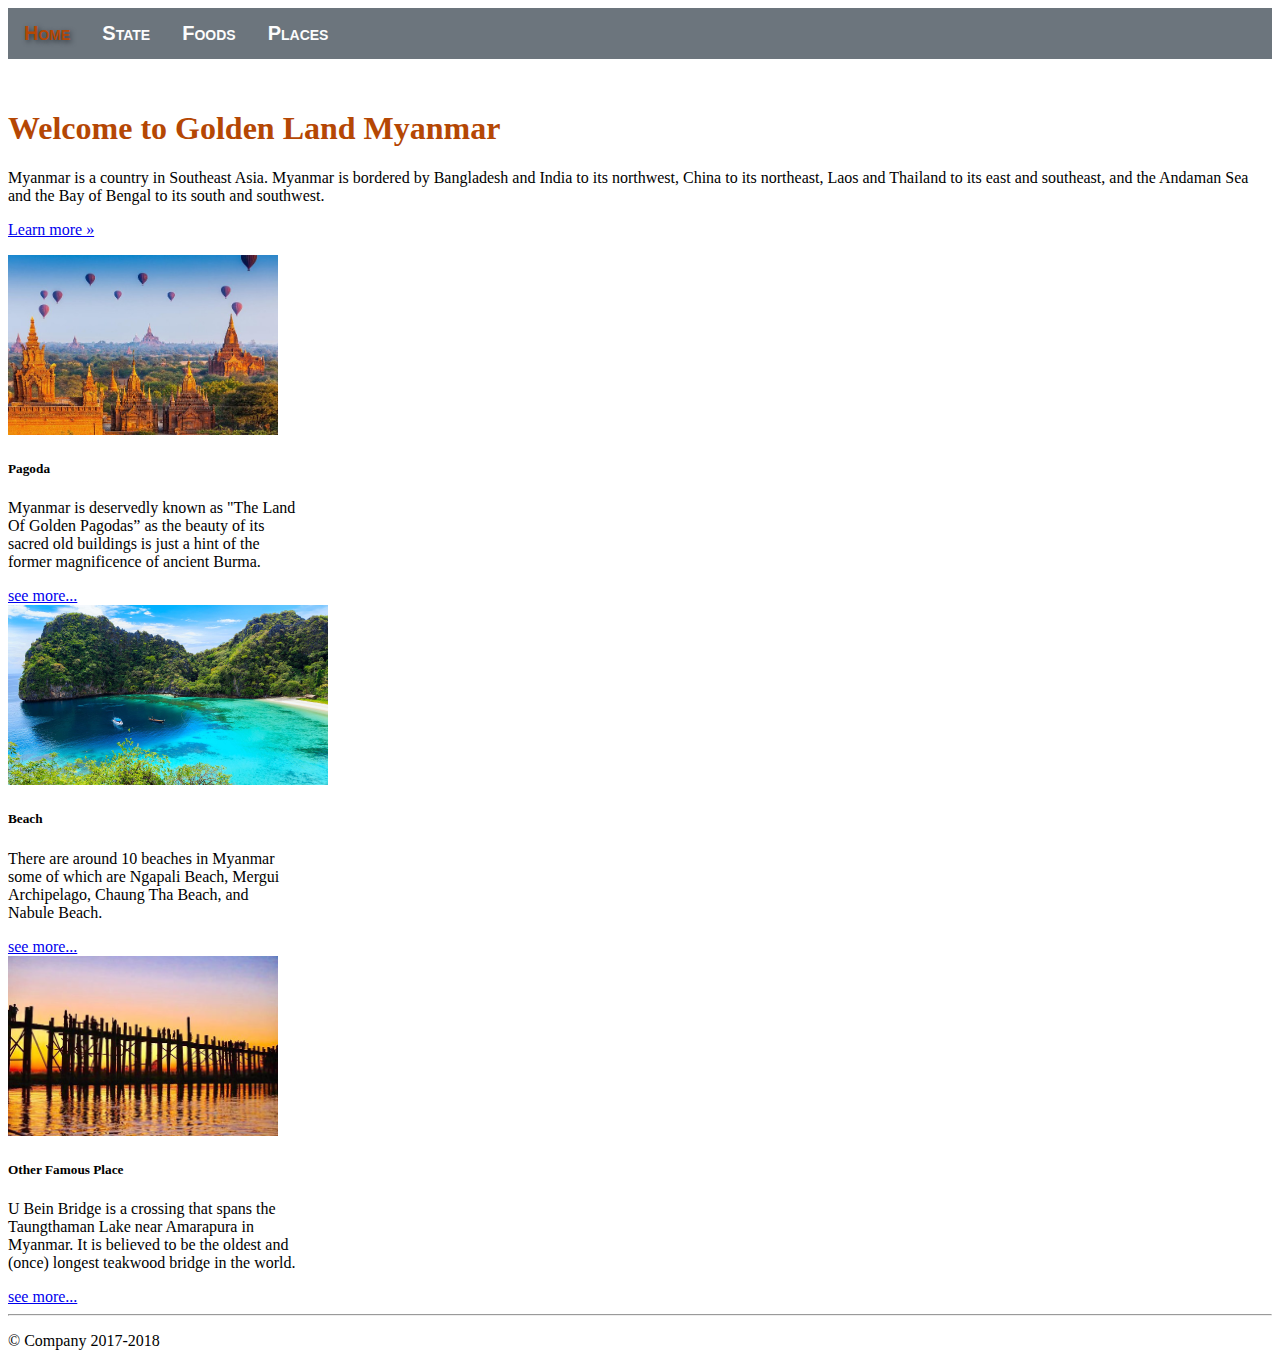
<file: index.html>
<!DOCTYPE html>
<html>
    <head>
        <meta name="viewport" content="width=device-width, initial-scale=1.0">
        <title>Welcome to Myanmar</title>
        <link rel="icon" href="./image/icon/mm.png" type="image/png">
        <link rel="stylesheet" href="https://stackpath.bootstrapcdn.com/bootstrap/4.1.1/css/bootstrap.min.css" integrity="sha384-WskhaSGFgHYWDcbwN70/dfYBj47jz9qbsMId/iRN3ewGhXQFZCSftd1LZCfmhktB" crossorigin="anonymous">
        <link rel="stylesheet" href="./css/bgImage.css">
        <link rel="stylesheet" href="./css/style.css">
    </head>
    <body>
      <header>
        <nav class="navbar navbar-expand-md navbar-dark fixed-top">
          <ul>
            <li><a href="#" class="current">Home</a></li>
            <li><a href="state.html">State</a></li>
            <li><a href="foods.html">Foods</a></li>
            <li><a href="gallery.html">Places</a></li>
          </ul>
        </nav>
      </header>
      <main role="main">

  <!-- Main jumbotron for a primary marketing message or call to action -->
  <div class="jumbotron">
    <div class="container">
      <!-- <h1 class="display-4"><marquee scrollamount="12">Welcome to Golden Land Myanmar</marquee></h1> -->
      <h1 class="display-4">Welcome to Golden Land Myanmar</h1>
      <p>Myanmar is a country in Southeast Asia. Myanmar is bordered by Bangladesh and India to its northwest, China to its northeast, Laos and Thailand to its east and southeast, and the Andaman Sea and the Bay of Bengal to its south and southwest.</p>
      <p><a class="btn btn-primary btn-lg" target="_blank" href="https://en.wikipedia.org/wiki/Myanmar" role="button">Learn more &raquo;</a></p>
    </div>
  </div>

  <div class="container">
    <!-- Example row of columns -->
    <div class="row">
      <div class="col-md-4">
        <div class="card" style="width: 18rem;">
        <img class="card-img-top" style="height:180px;" src="./image/pagoda/Bagan7.jpg" alt="Card image cap">
        <div class="card-body">
          <h5 class="card-title">Pagoda</h5>
          <p class="card-text">Myanmar is deservedly known as "The Land Of Golden Pagodas” as the beauty of its sacred old buildings is just a hint of the former magnificence of ancient Burma.</p>
          <a href="gallery.html#pagoda" class="btn btn-primary">see more...</a>
        </div>
      </div>
      </div>
      <div class="col-md-4">
        <div class="card" style="width: 18rem;">
        <img class="card-img-top" style="height:180px;" src="./image/beach/myeik3.jpg" alt="Card image cap">
        <div class="card-body">
          <h5 class="card-title">Beach</h5>
          <p class="card-text">There are around 10 beaches in Myanmar some of which are Ngapali Beach, Mergui Archipelago, Chaung Tha Beach, and Nabule Beach.</p>
          <a href="gallery.html#beach" class="btn btn-primary">see more...</a>
        </div>
      </div>
      </div>
      <div class="col-md-4">
        <div class="card" style="width: 18rem;">
        <img class="card-img-top" style="height:180px;" src="./image/nature/ub1.jpg" alt="Card image cap">
        <div class="card-body">
          <h5 class="card-title">Other Famous Place</h5>
          <p class="card-text">U Bein Bridge is a crossing that spans the Taungthaman Lake near Amarapura in Myanmar. It is believed to be the oldest and (once) longest teakwood bridge in the world.</p>
          <a href="gallery.html#famous" class="btn btn-primary">see more...</a>
        </div>
      </div>
      </div>
    </div>

    <hr>

  </div> <!-- /container -->
  <footer class="container">
      <p>&copy; Company 2017-2018</p>
    </footer>

</main>
    </body>
</html>
</file>
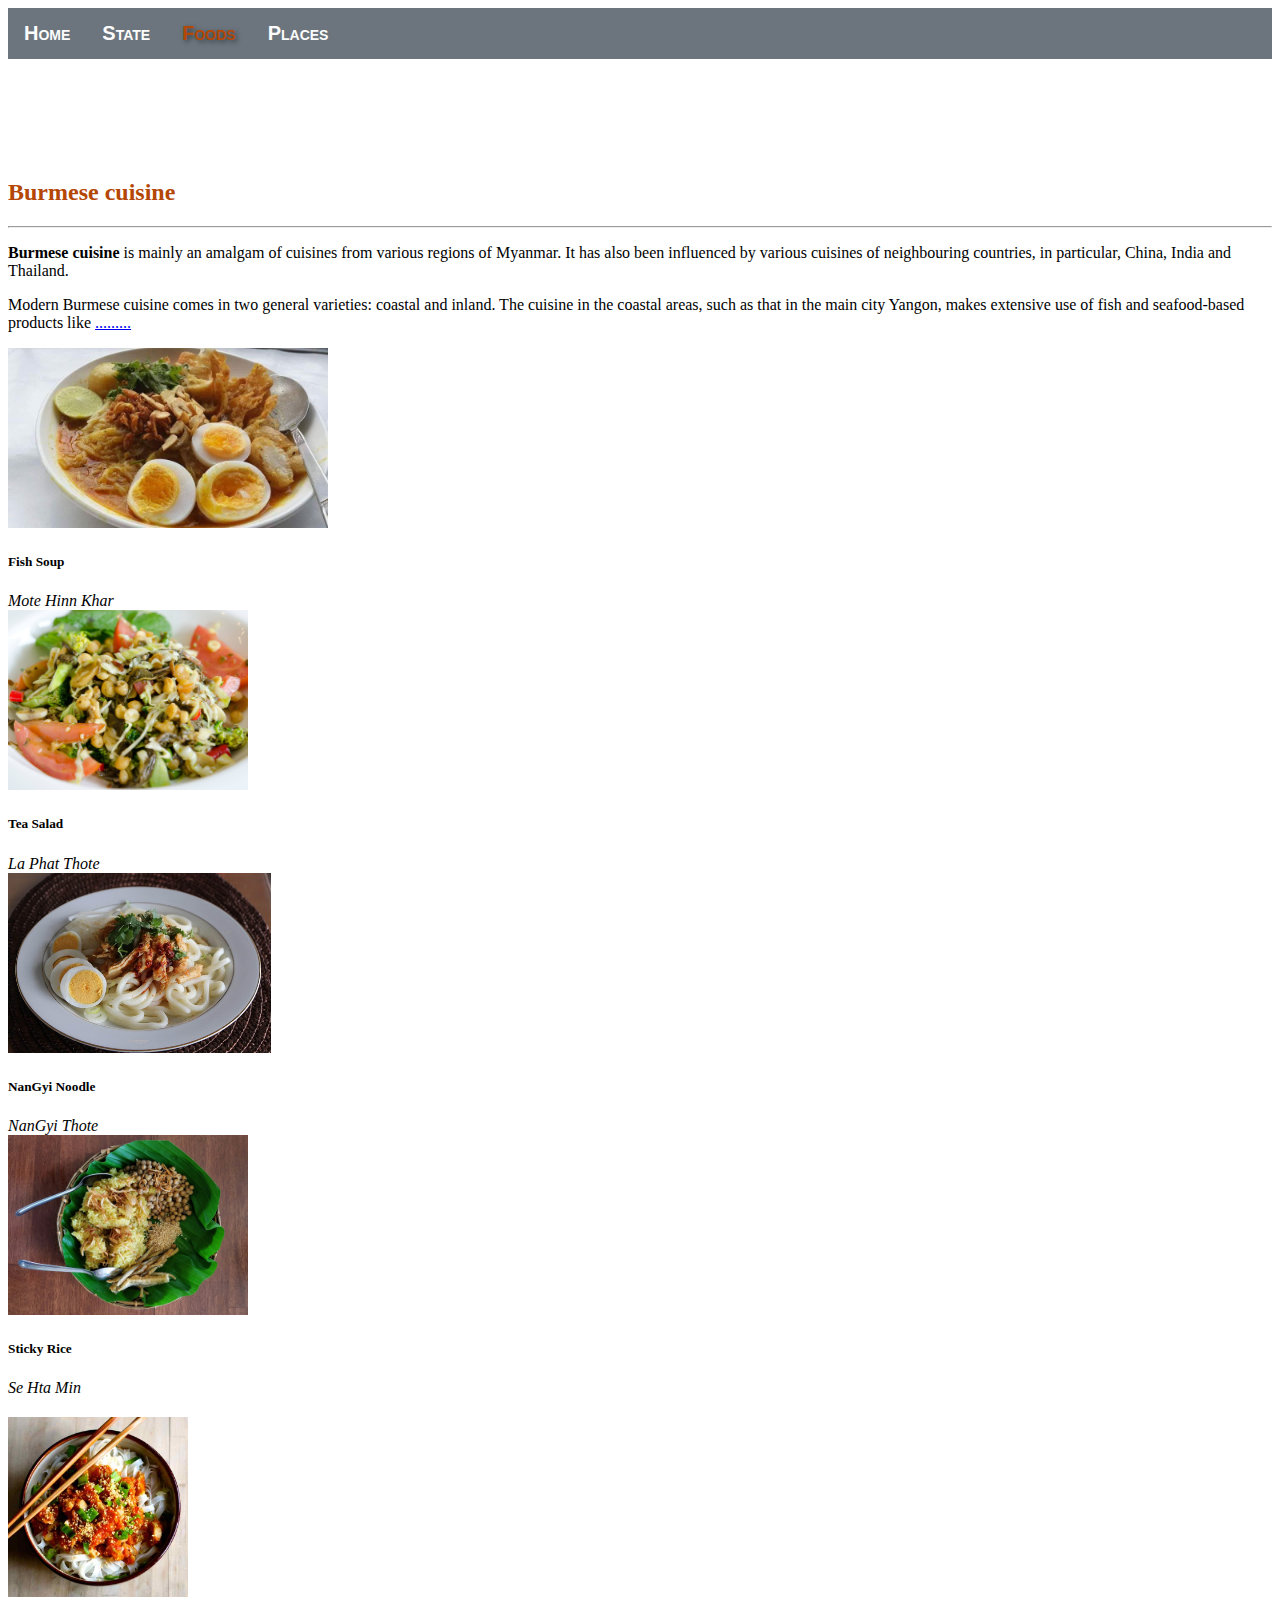
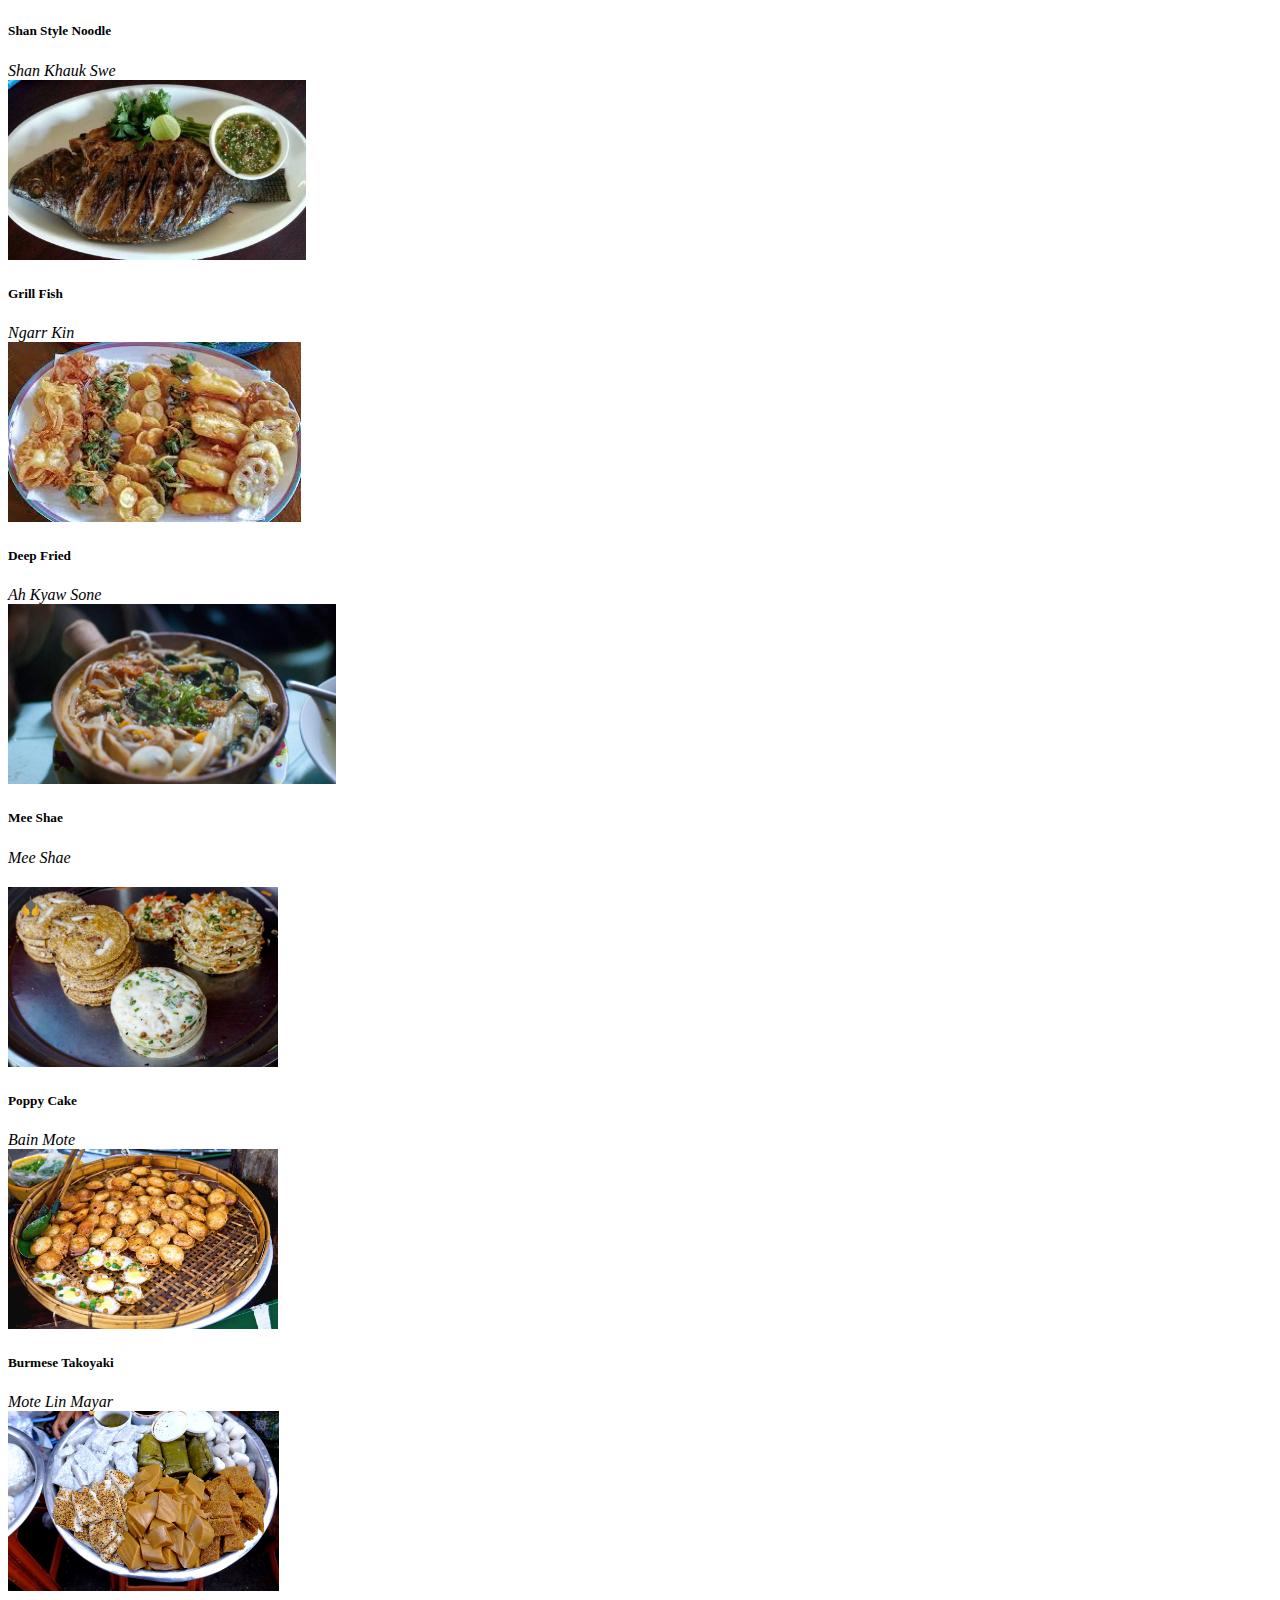
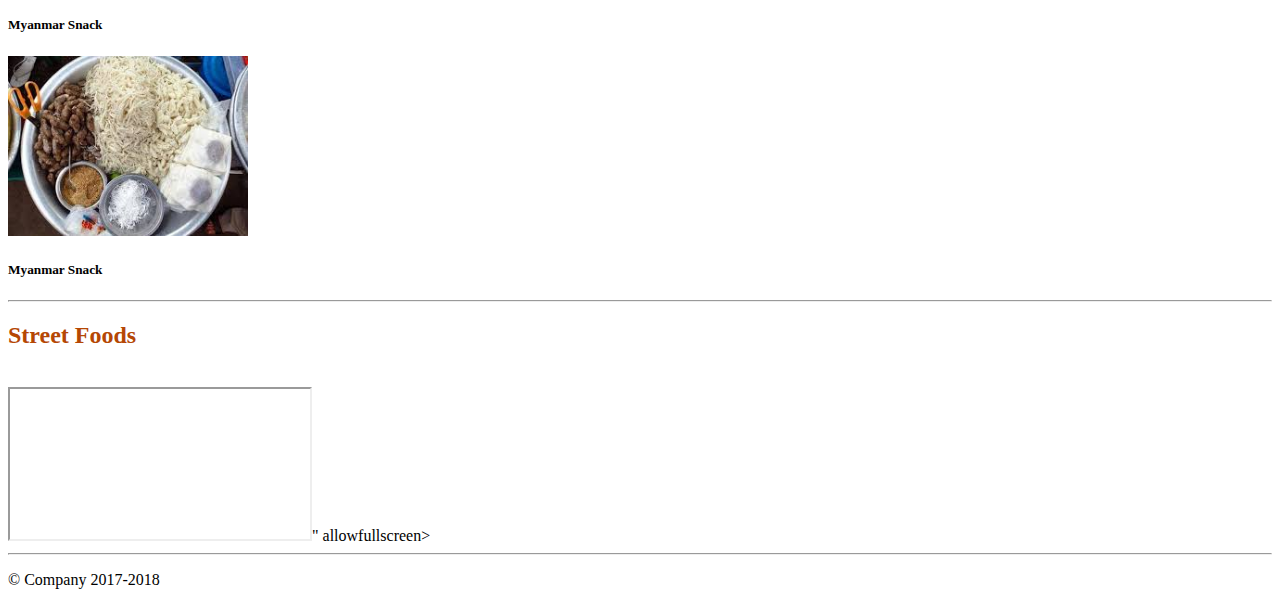
<file: foods.html>
<!DOCTYPE html>
<html>
    <head>
        <meta name="viewport" content="width=device-width, initial-scale=1.0">
        <title>Welcome to Myanmar</title>
        <link rel="icon" href="./image/icon/mm.png" type="image/png">
        <link rel="stylesheet" href="https://stackpath.bootstrapcdn.com/bootstrap/4.1.1/css/bootstrap.min.css" integrity="sha384-WskhaSGFgHYWDcbwN70/dfYBj47jz9qbsMId/iRN3ewGhXQFZCSftd1LZCfmhktB" crossorigin="anonymous">
        <link rel="stylesheet" href="./css/bgImage.css">
        <link rel="stylesheet" href="./css/style.css">
    </head>
    <body>
      <header>
        <nav class="navbar navbar-expand-md navbar-dark fixed-top">
          <ul>
            <li><a href="index.html">Home</a></li>
            <li><a href="state.html">State</a></li>
            <li><a href="#" class="current">Foods</a></li>
            <li><a href="gallery.html">Places</a></li>
          </ul>
        </nav>
      </header>
      <main role="main" class="container">
        <div class="container space">
          <h2>Burmese cuisine</h2>
          <hr>
          <p><b>Burmese cuisine</b> is mainly an amalgam of cuisines from various regions of Myanmar. It has also been influenced by various cuisines of neighbouring countries, in particular, China, India and Thailand.</p>
          <p>Modern Burmese cuisine comes in two general varieties: coastal and inland. The cuisine in the coastal areas, such as that in the main city Yangon, makes extensive use of fish and seafood-based products like <a href="https://en.wikipedia.org/wiki/Burmese_cuisine" target="_blank">.........</a></p>
          <div class="row">
            <div class="card-deck">
              <div class="card" style="width: 18rem;">
                <img class="card-img-top" style="height:180px;" src="./image/food/mhk.jpg" alt="Card image cap">
                <div class="card-body">
                  <h5 class="card-title">Fish Soup</h5>
                  <em>Mote Hinn Khar</em>
                </div>
              </div>

              <div class="card" style="width: 18rem;">
                <img class="card-img-top" style="height:180px;" src="./image/food/lpt.jpg" alt="Card image cap">
                <div class="card-body">
                  <h5 class="card-title">Tea Salad</h5>
                  <em>La Phat Thote</em>
                </div>
              </div>

              <div class="card" style="width: 18rem;">
                <img class="card-img-top" style="height:180px;" src="./image/food/ngt.jpg" alt="Card image cap">
                <div class="card-body">
                  <h5 class="card-title">NanGyi Noodle</h5>
                  <em>NanGyi Thote</em>
                </div>
              </div>

              <div class="card" style="width: 18rem;">
                <img class="card-img-top" style="height:180px;" src="./image/food/shm.jpg" alt="Card image cap">
                <div class="card-body">
                  <h5 class="card-title">Sticky Rice</h5>
                  <em>Se Hta Min</em>
                </div>
              </div>
            </div>
          </div>
          <div class="row top-buffer">
            <div class="card-deck">
              <div class="card" style="width: 18rem;">
                <img class="card-img-top" style="height:180px;" src="./image/food/sks.jpg" alt="Card image cap">
                <div class="card-body">
                  <h5 class="card-title">Shan Style Noodle</h5>
                  <em>Shan Khauk Swe</em>
                </div>
              </div>

              <div class="card" style="width: 18rem;">
                <img class="card-img-top" style="height:180px;" src="./image/food/nk.jpg" alt="Card image cap">
                <div class="card-body">
                  <h5 class="card-title">Grill Fish</h5>
                  <em>Ngarr Kin</em>
                </div>
              </div>

              <div class="card" style="width: 18rem;">
                <img class="card-img-top" style="height:180px;" src="./image/food/aks.jpg" alt="Card image cap">
                <div class="card-body">
                  <h5 class="card-title">Deep Fried</h5>
                  <em>Ah Kyaw Sone</em>
                </div>
              </div>

              <div class="card" style="width: 18rem;">
                <img class="card-img-top" style="height:180px;" src="./image/food/ms.jpg" alt="Card image cap">
                <div class="card-body">
                  <h5 class="card-title">Mee Shae</h5>
                  <em>Mee Shae</em>
                </div>
              </div>
            </div>
          </div>
          <div class="row top-buffer">
            <div class="card-deck">
              <div class="card" style="width: 18rem;">
                <img class="card-img-top" style="height:180px;" src="./image/food/bm.jpg" alt="Card image cap">
                <div class="card-body">
                  <h5 class="card-title">Poppy Cake</h5>
                  <em>Bain Mote</em>
                </div>
              </div>

              <div class="card" style="width: 18rem;">
                <img class="card-img-top" style="height:180px;" src="./image/food/mlmy.jpg" alt="Card image cap">
                <div class="card-body">
                  <h5 class="card-title">Burmese Takoyaki</h5>
                  <em>Mote Lin Mayar</em>
                </div>
              </div>

              <div class="card" style="width: 18rem;">
                <img class="card-img-top" style="height:180px;" src="./image/food/mmsnack.jpg" alt="Card image cap">
                <div class="card-body">
                  <h5 class="card-title">Myanmar Snack</h5>
                </div>
              </div>

              <div class="card" style="width: 18rem;">
                <img class="card-img-top" style="height:180px;" src="./image/food/mmsnack2.jpg" alt="Card image cap">
                <div class="card-body">
                  <h5 class="card-title">Myanmar Snack</h5>
                </div>
              </div>
            </div>
          </div>
          <hr>
          <h2 class="top-buffer" id="famous">Street Foods</h2>
          <br>
          <div class="embed-responsive embed-responsive-16by9">
            <iframe class="embed-responsive-item" src="https://www.youtube.com/embed/Wl5uW8vAbow?rel=0" allowfullscreen></iframe>" allowfullscreen></iframe>
          </div>
        </div> <!-- /container -->
        <hr>
        <footer class="container">
            <p>&copy; Company 2017-2018</p>
        </footer>
      </main>

    </body>
</html>
</file>
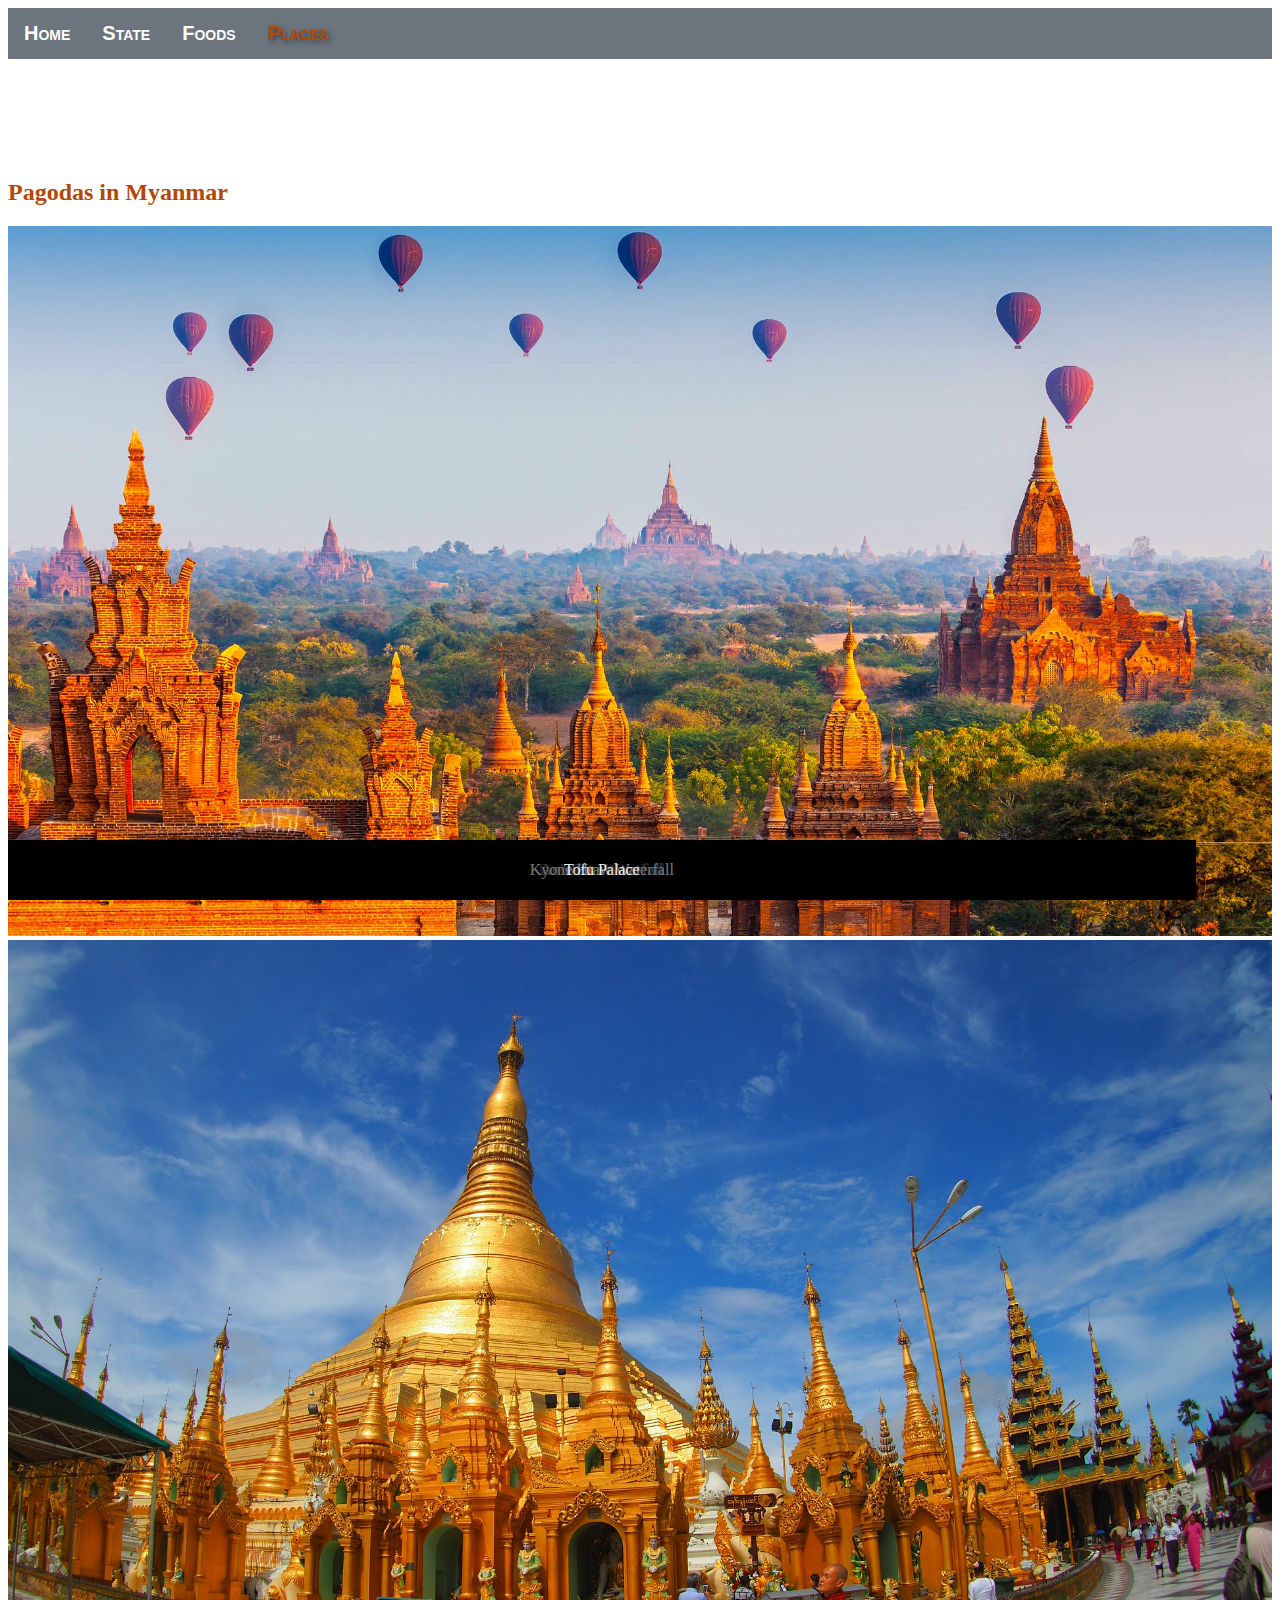
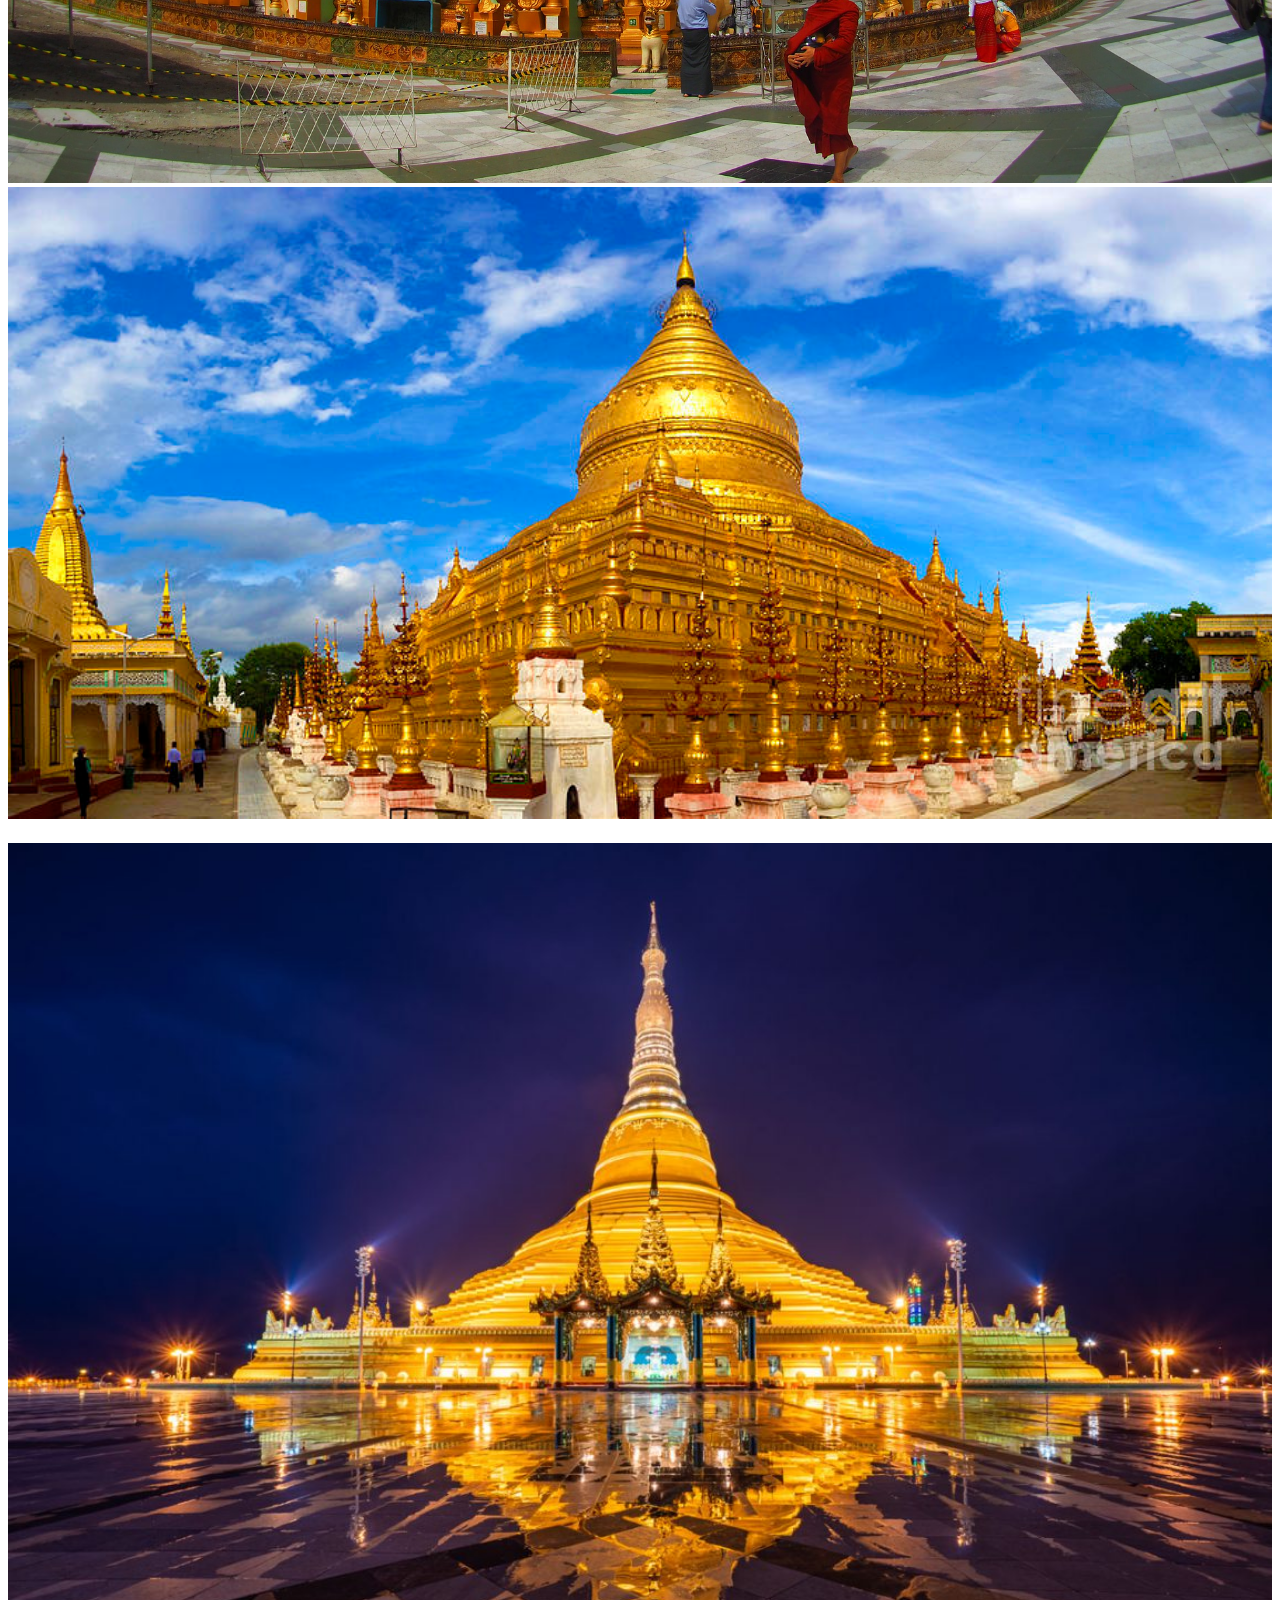
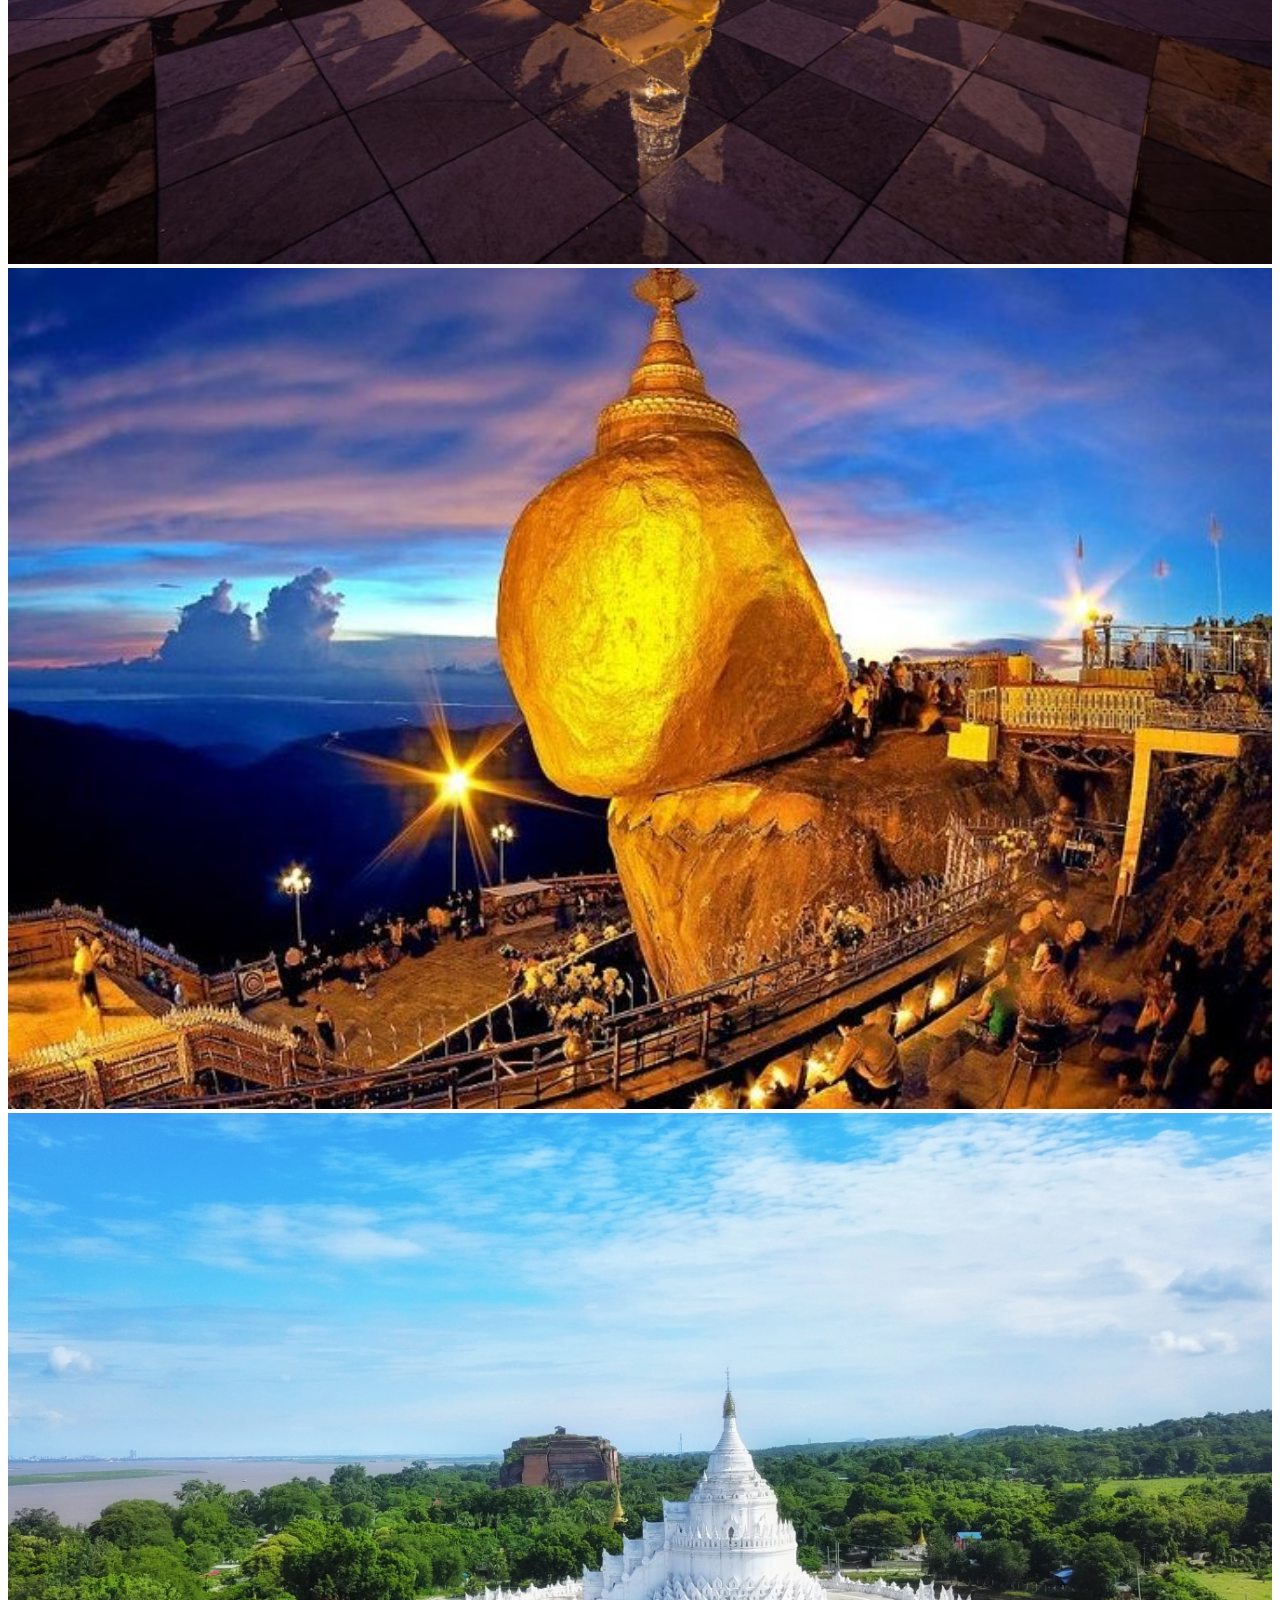
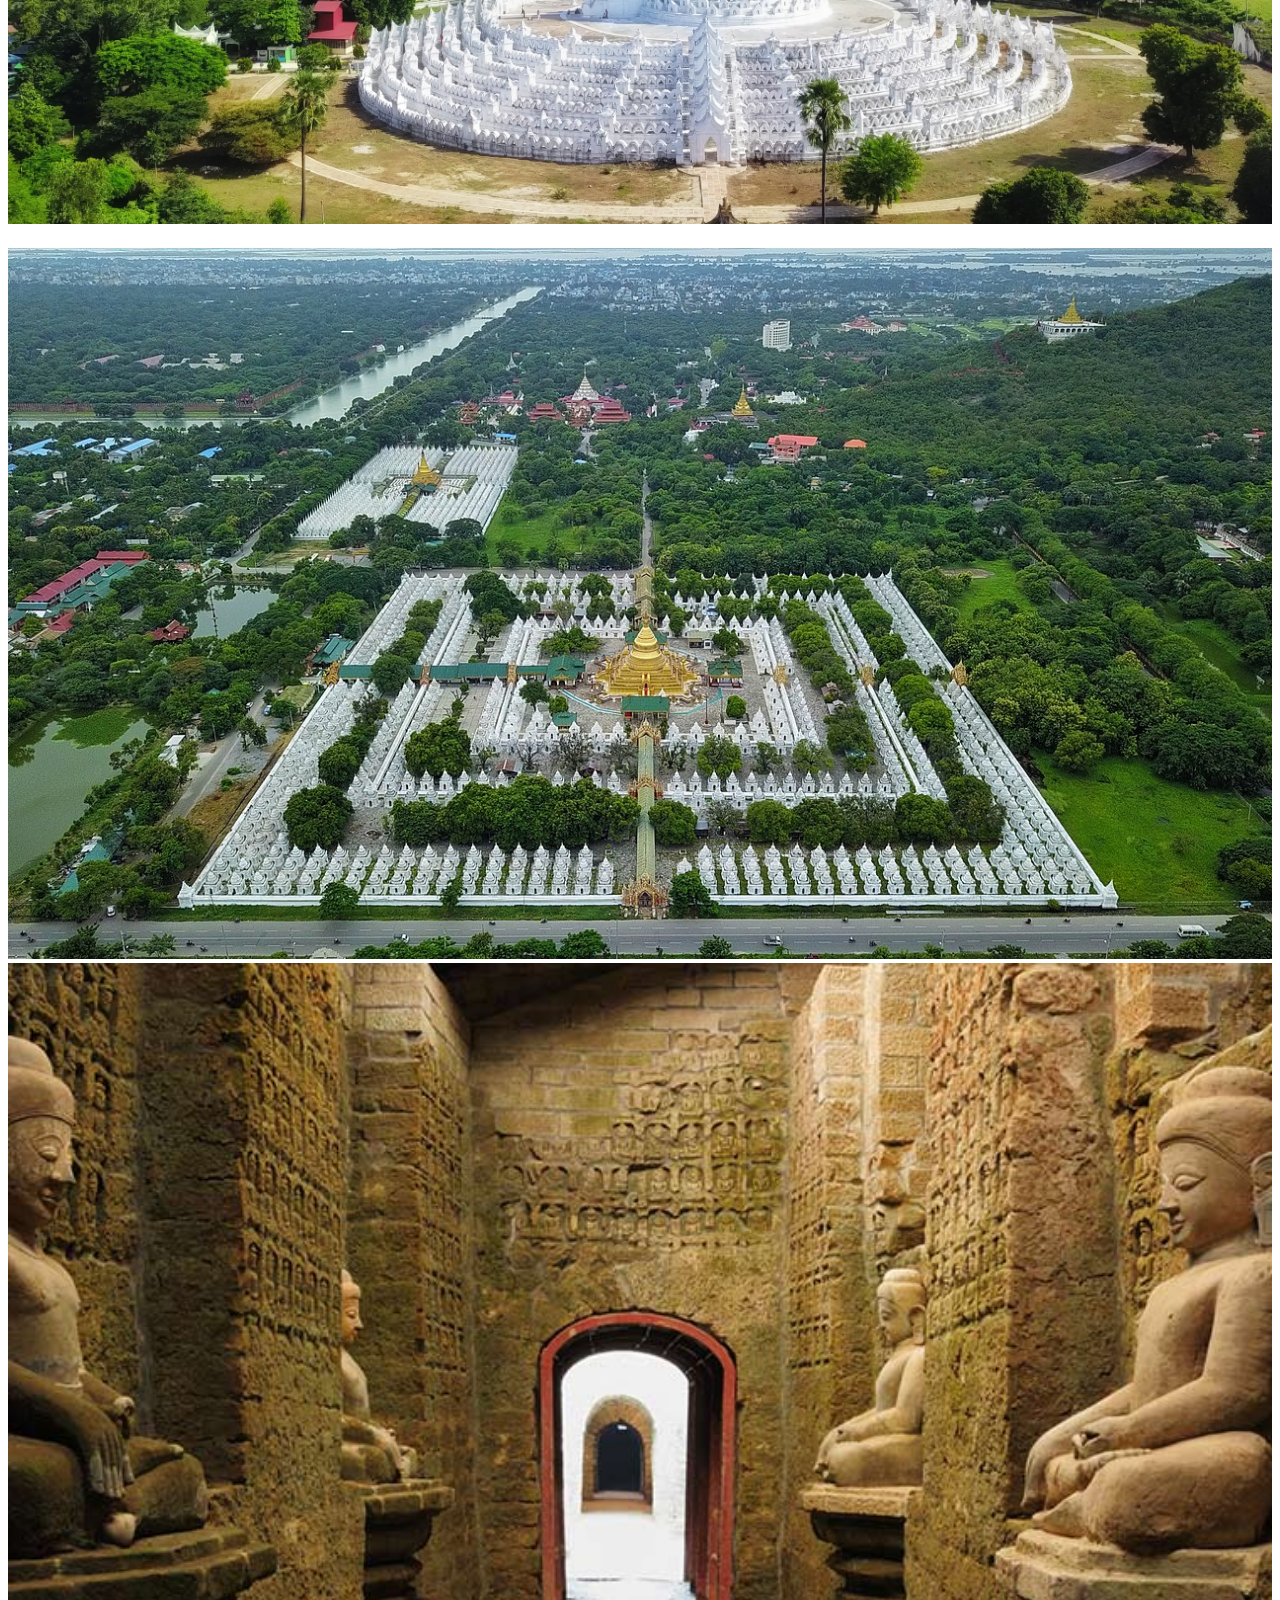
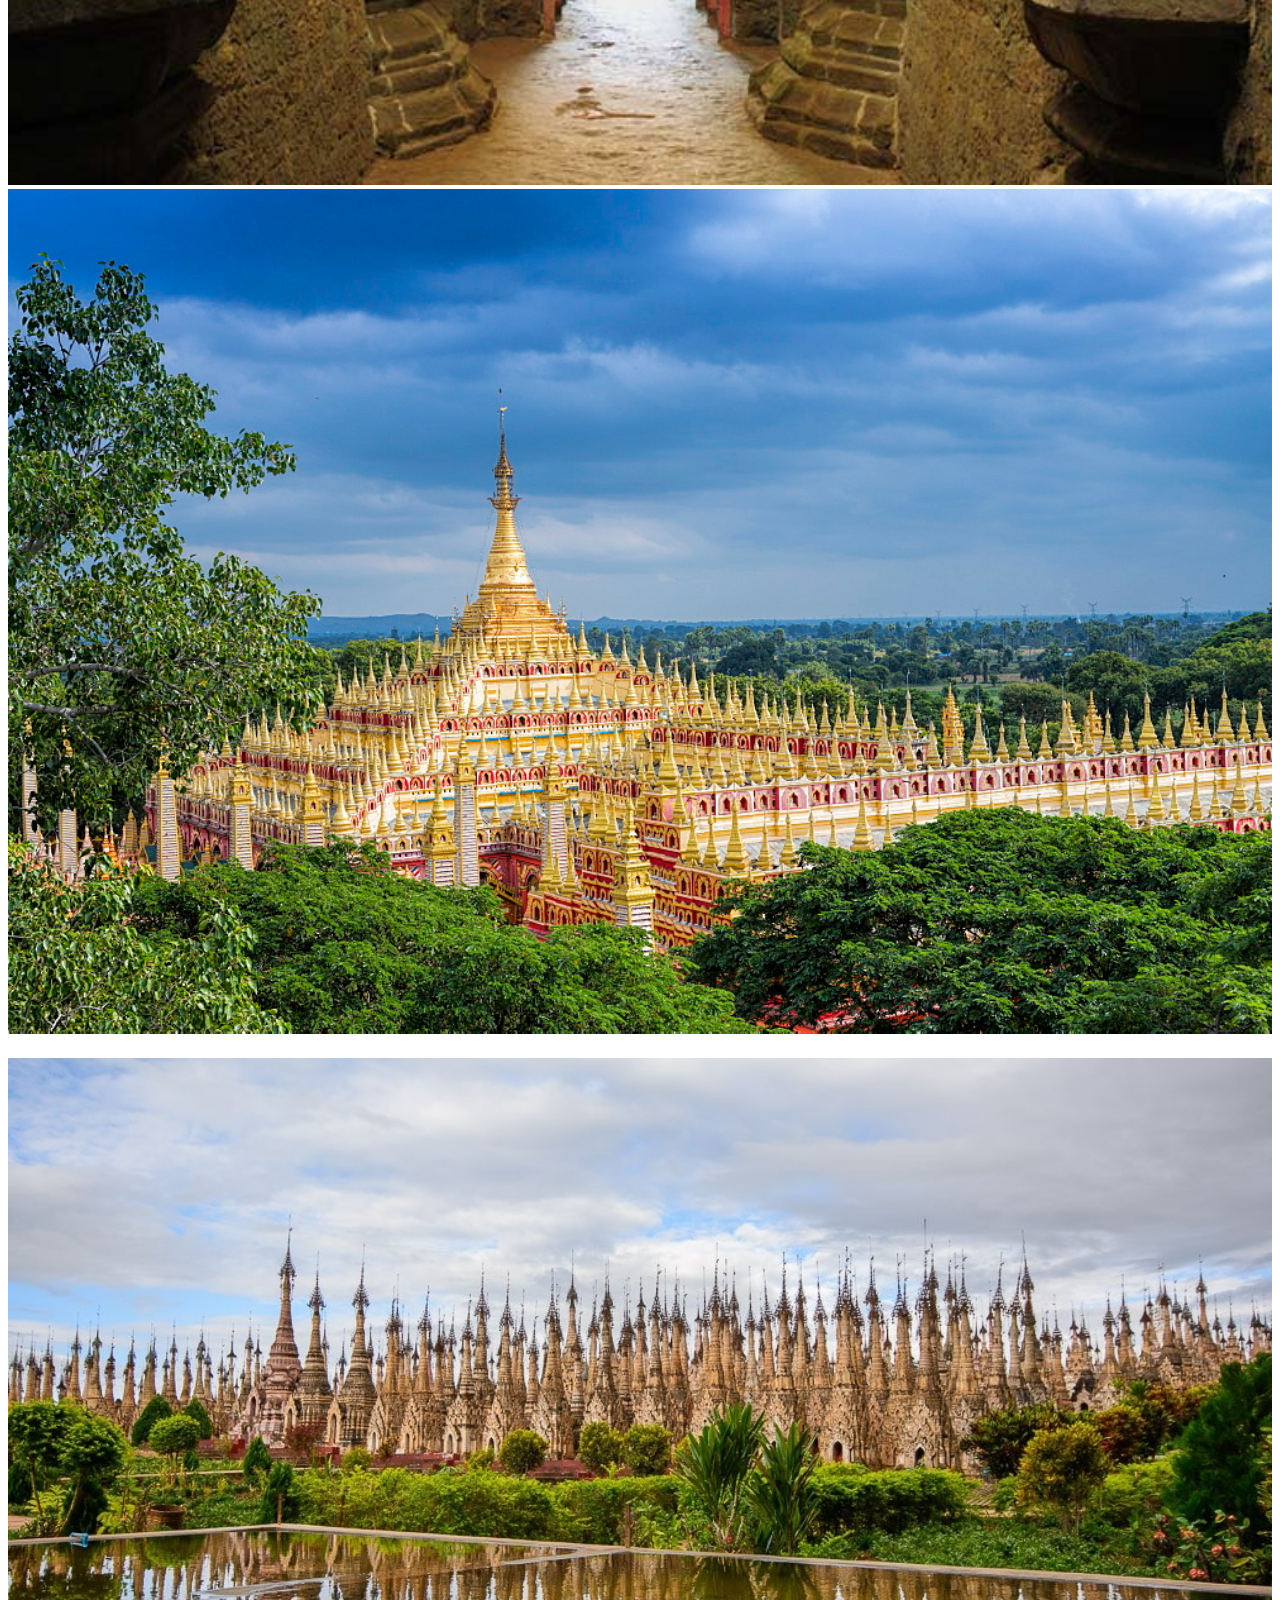
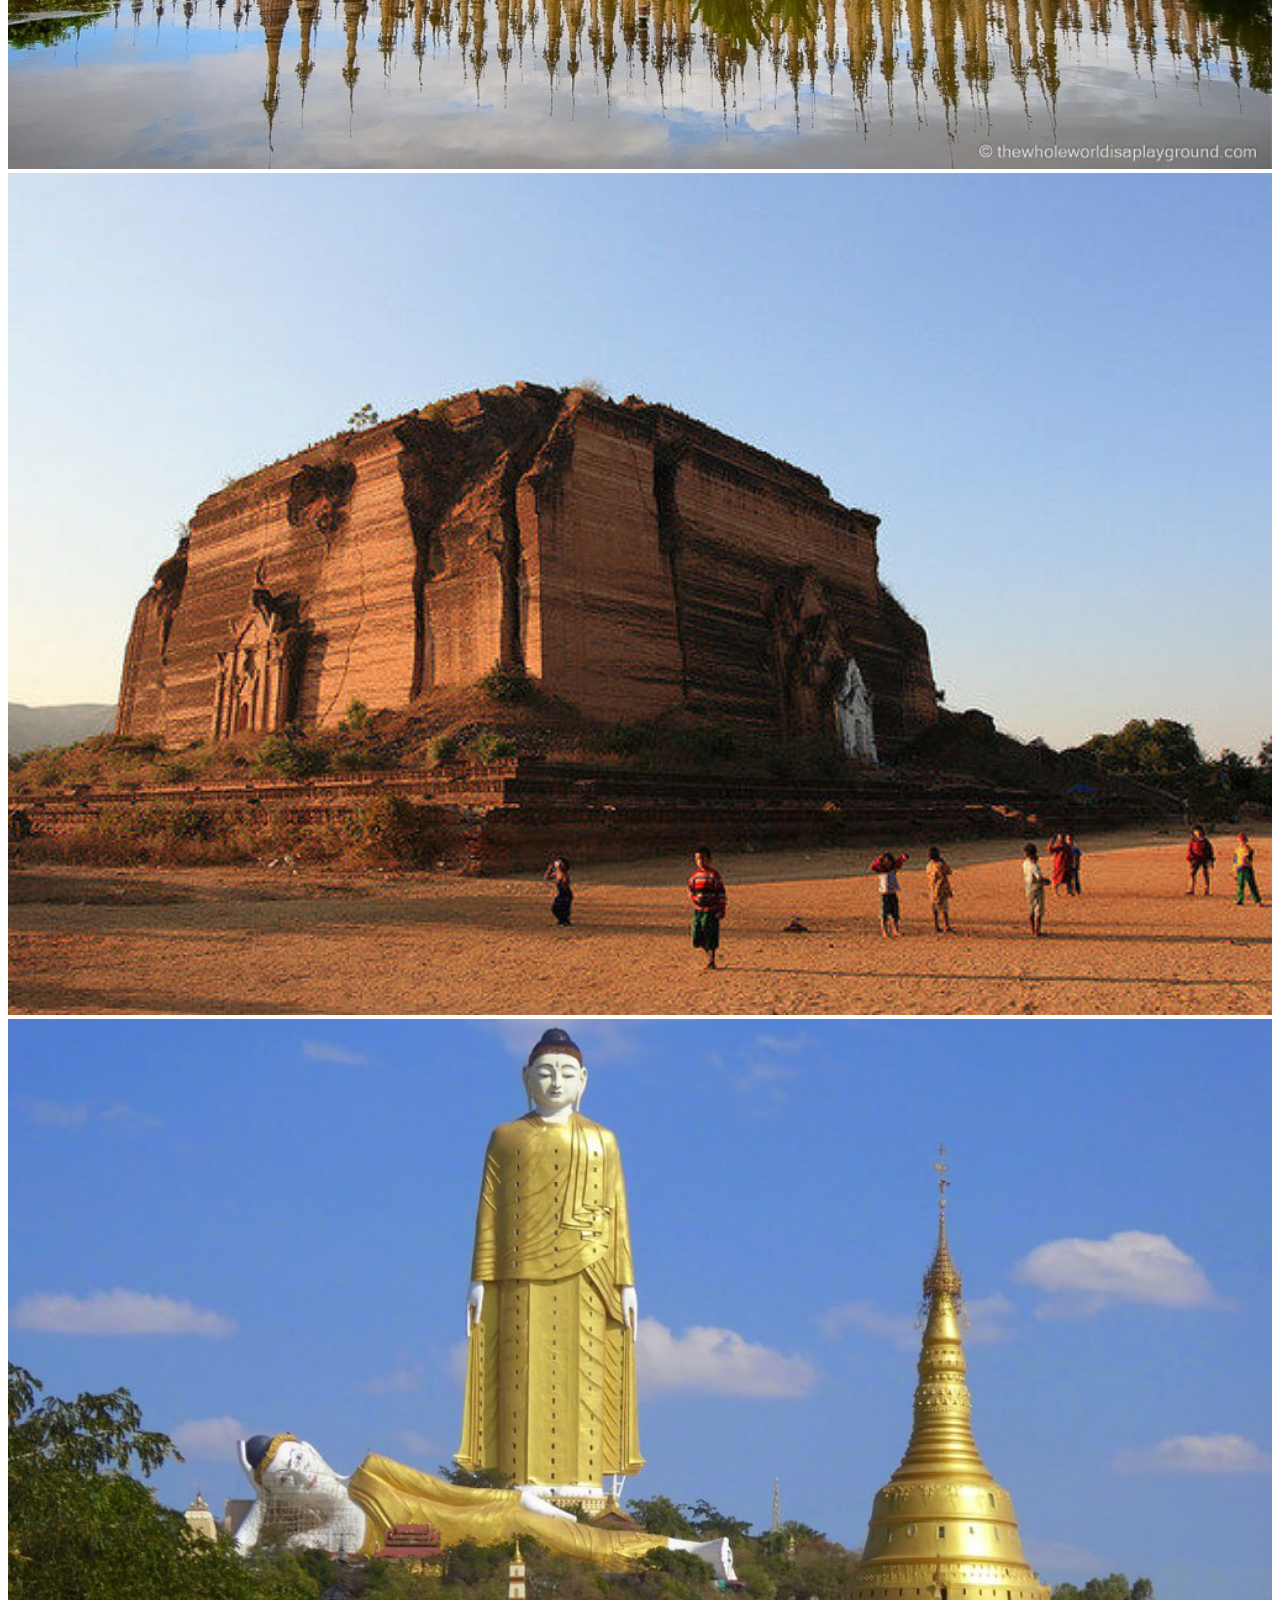
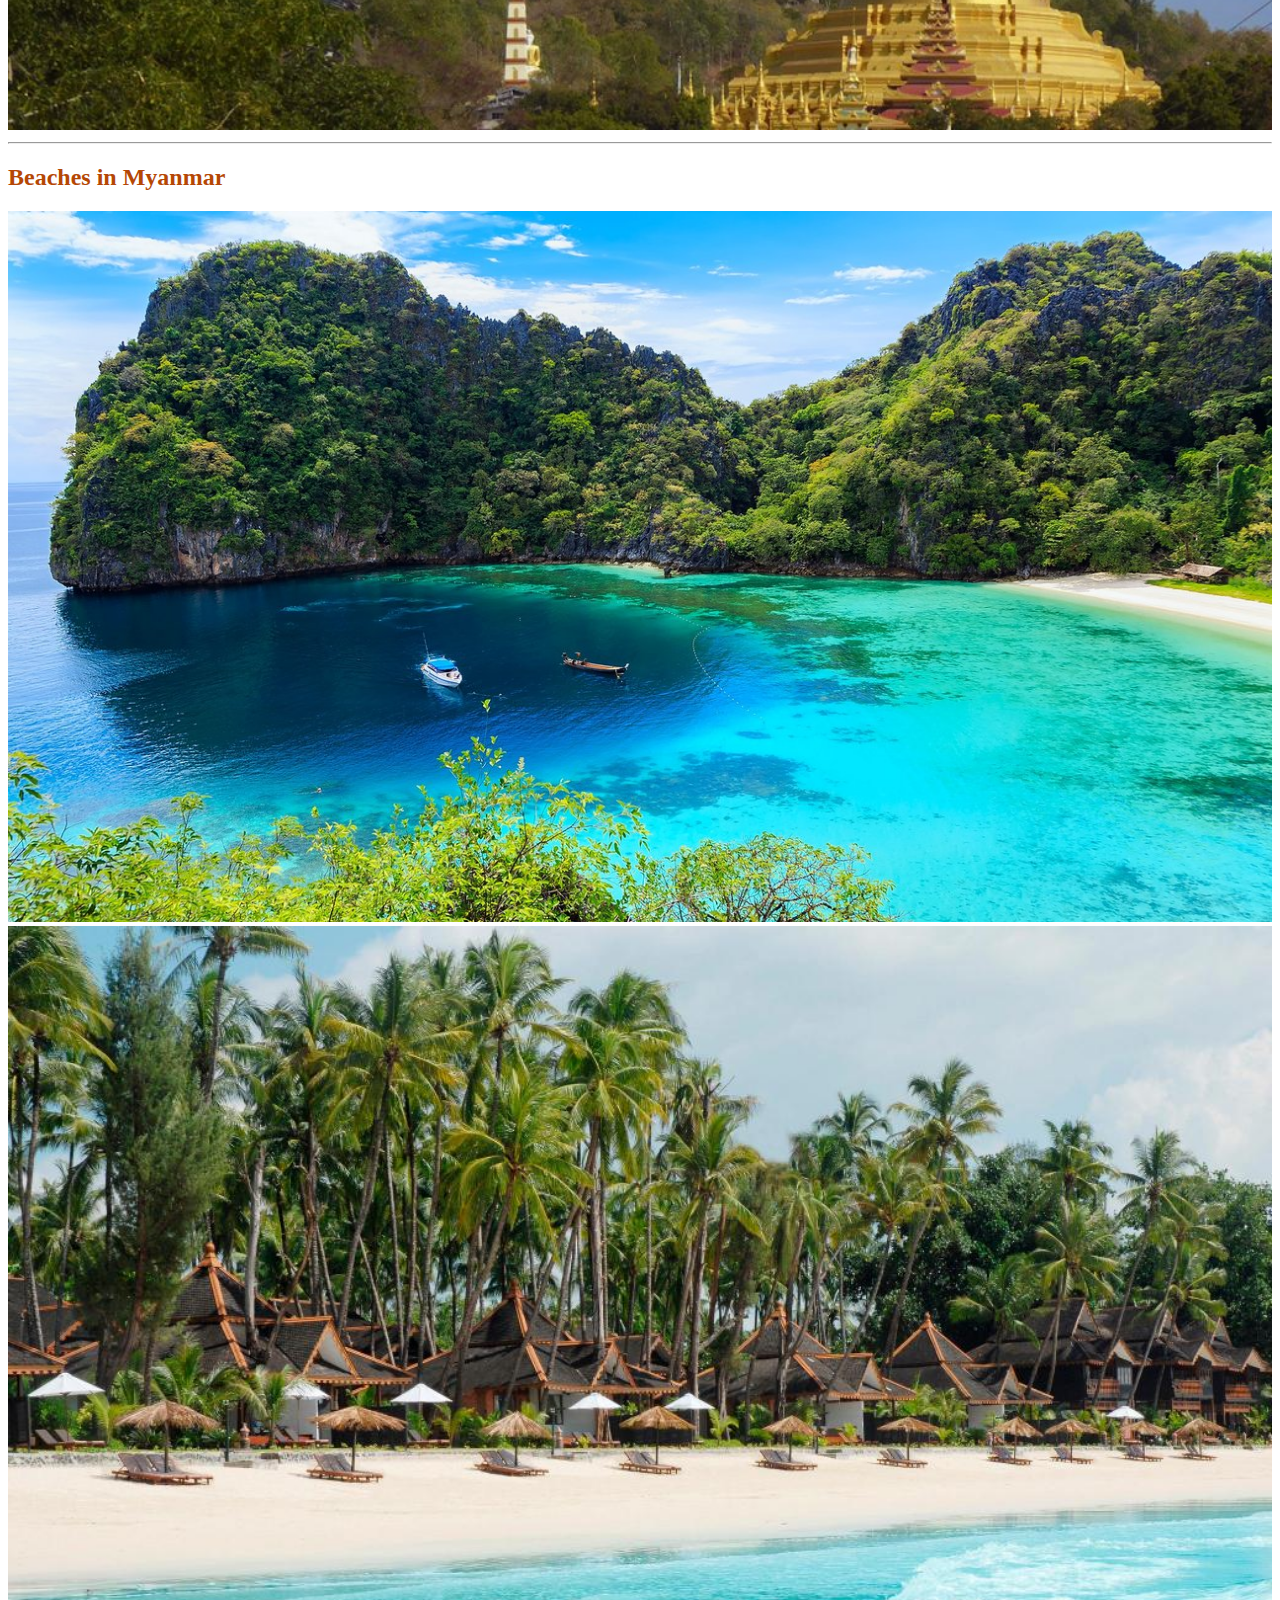
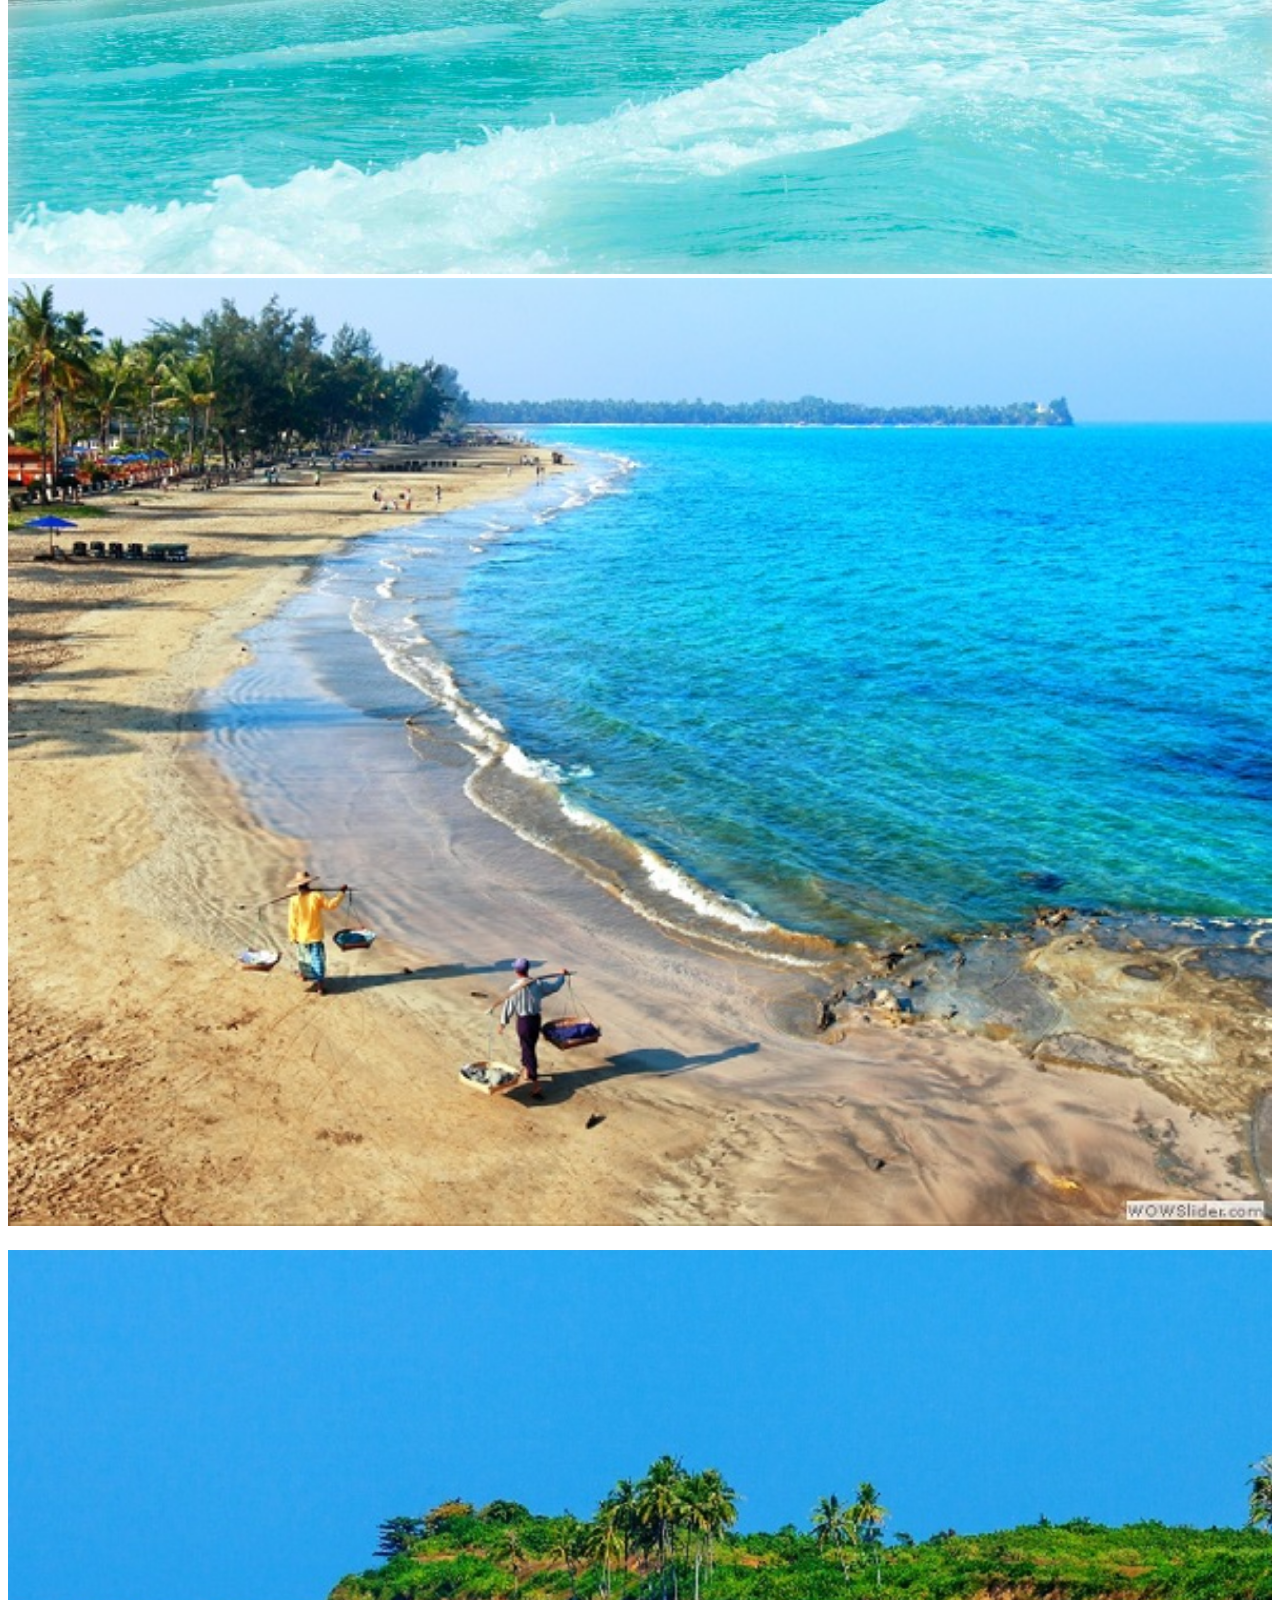
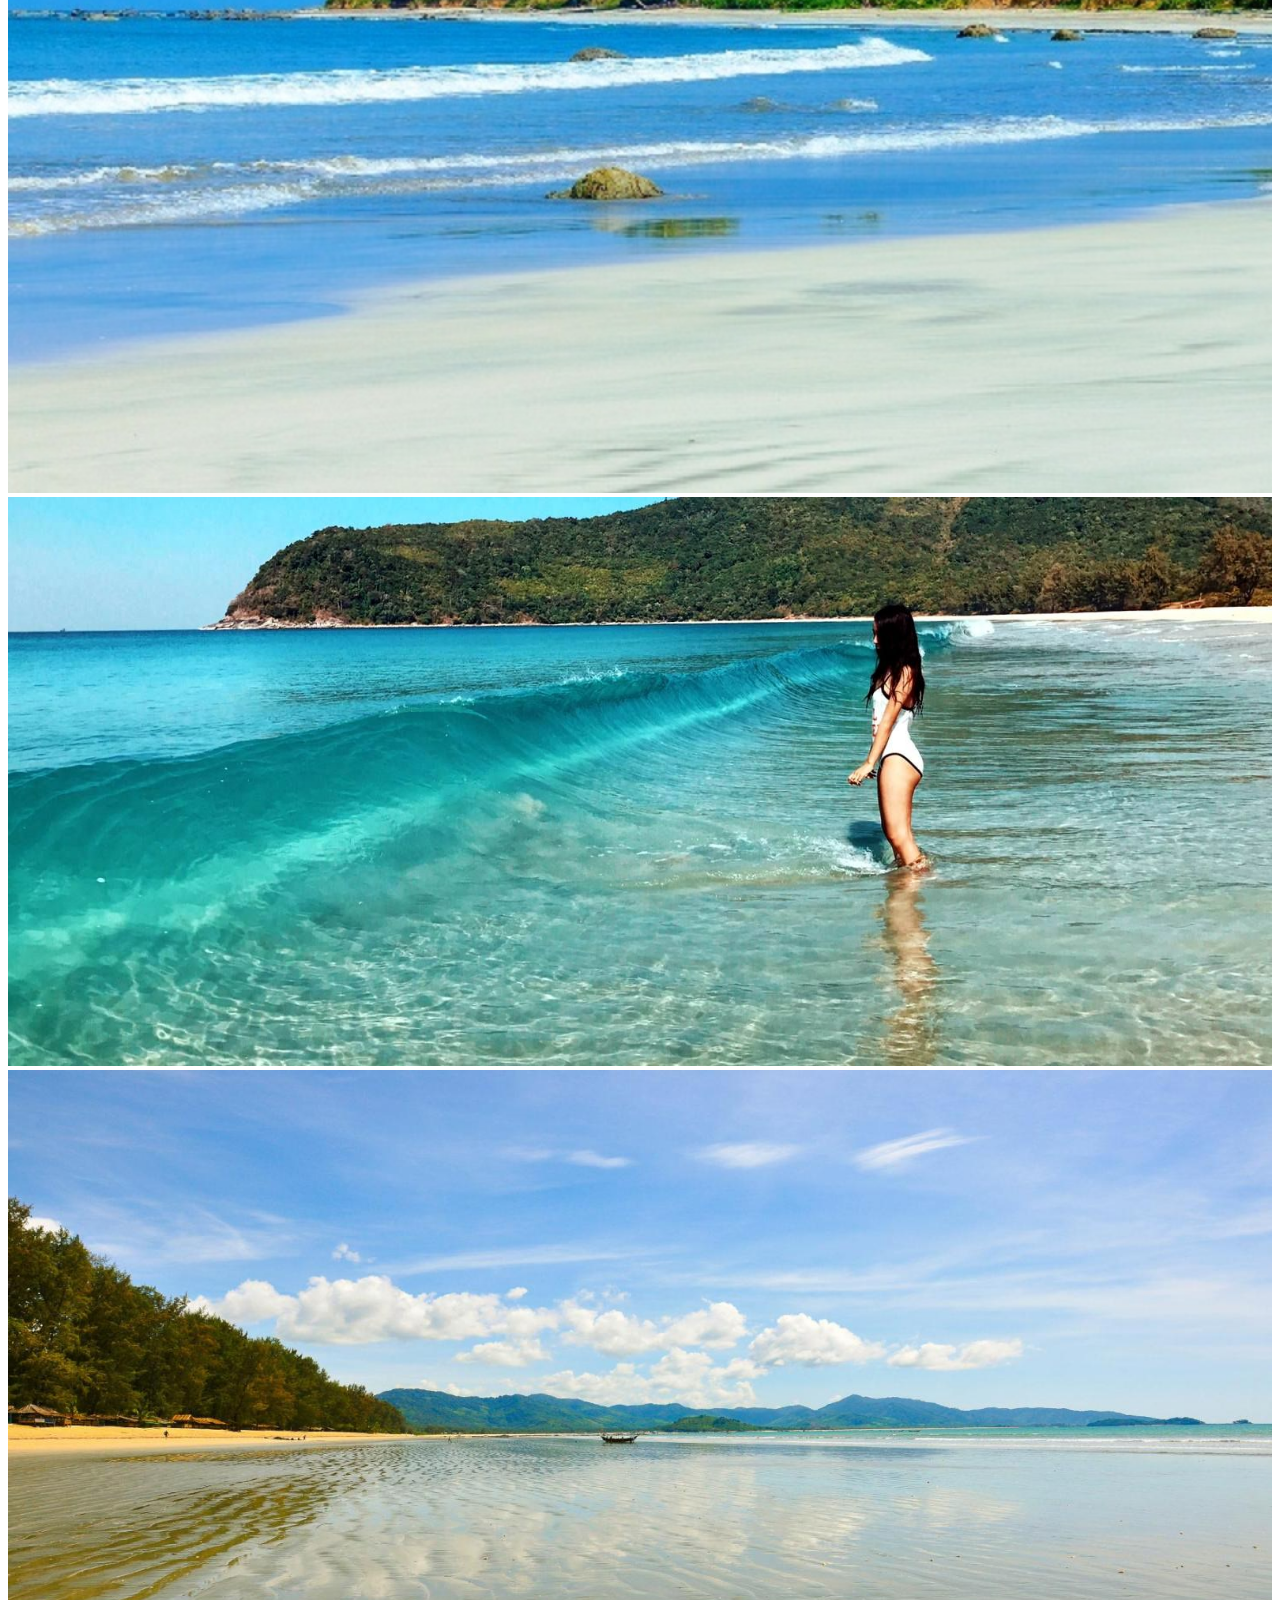
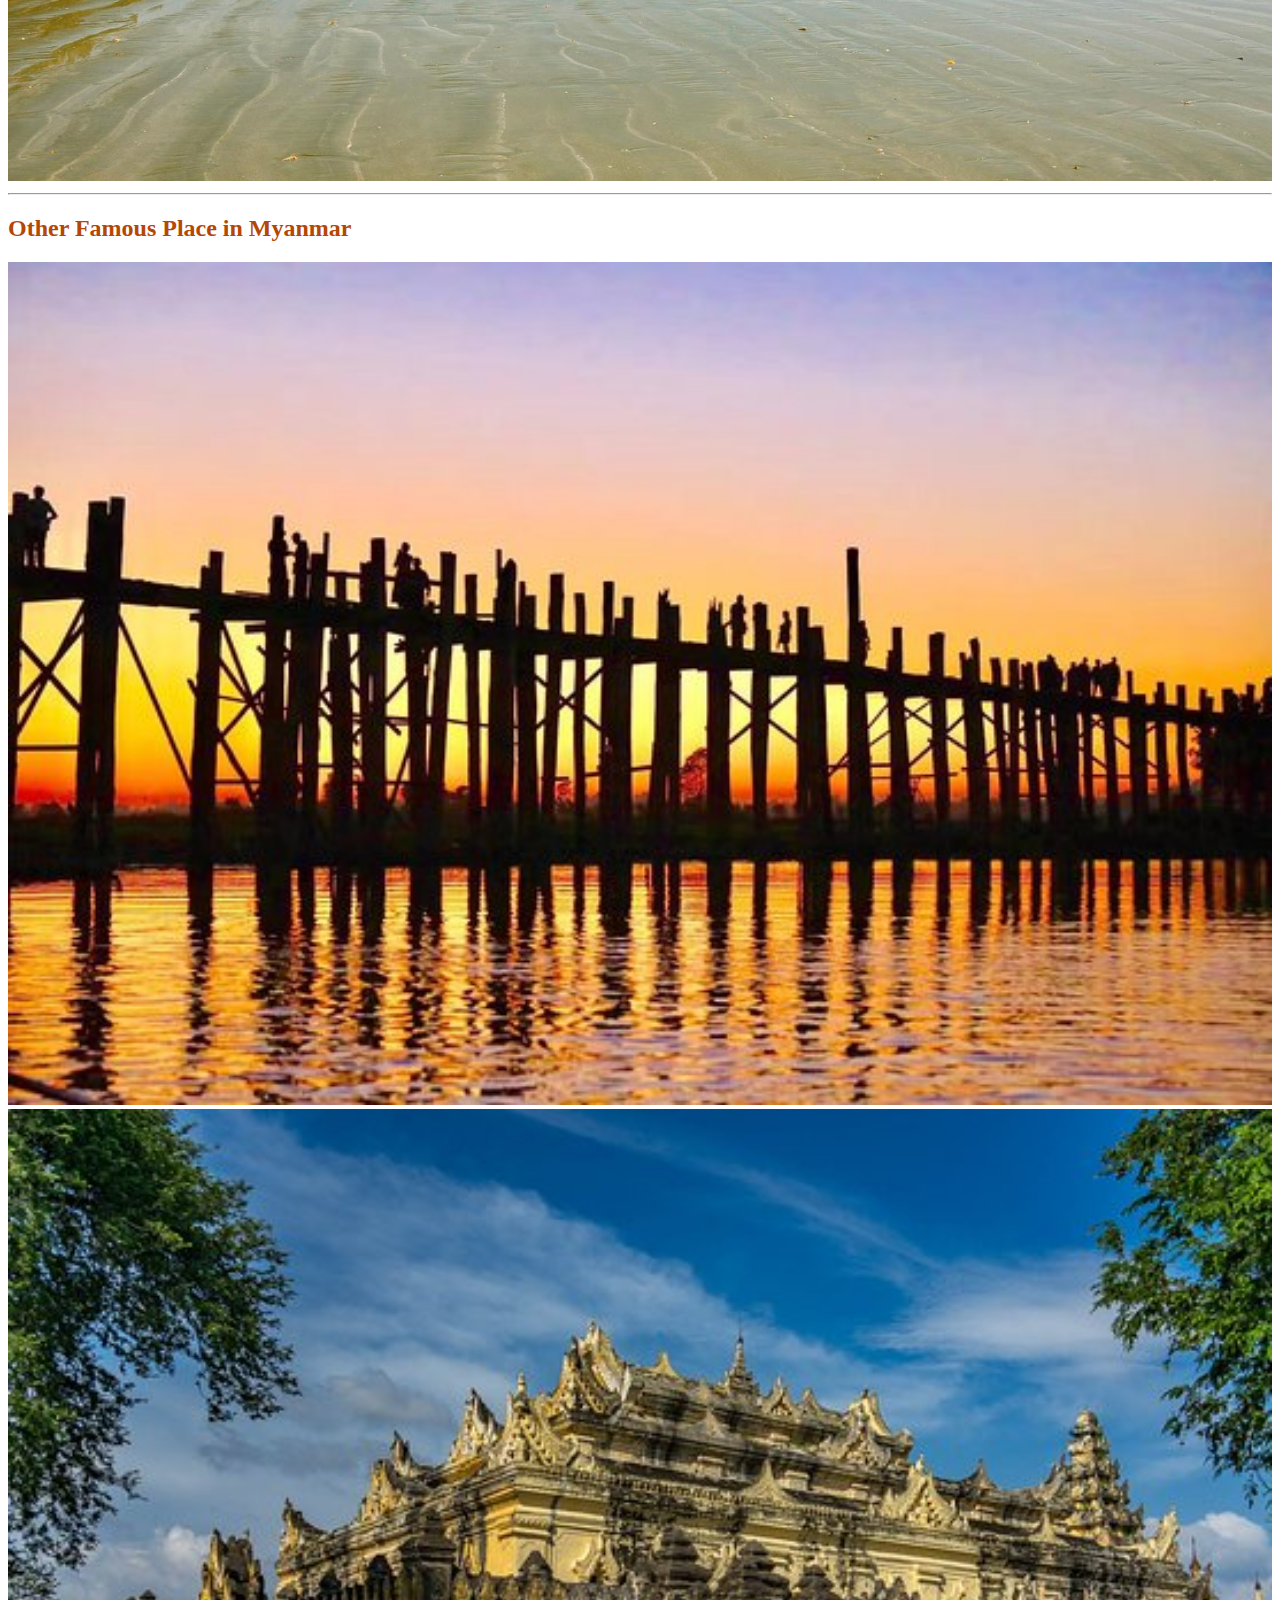
<file: gallery.html>
<!DOCTYPE html>
<html>
    <head>
        <meta name="viewport" content="width=device-width, initial-scale=1.0">
        <title>Welcome to Myanmar</title>
        <link rel="icon" href="./image/icon/mm.png" type="image/png">
        <link rel="stylesheet" href="https://stackpath.bootstrapcdn.com/bootstrap/4.1.1/css/bootstrap.min.css" integrity="sha384-WskhaSGFgHYWDcbwN70/dfYBj47jz9qbsMId/iRN3ewGhXQFZCSftd1LZCfmhktB" crossorigin="anonymous">
        <link rel="stylesheet" href="./css/bgImage.css">
        <link rel="stylesheet" href="./css/style.css">
    </head>
    <body>
      <header>
        <nav class="navbar navbar-expand-md navbar-dark fixed-top">
          <ul>
            <li><a href="index.html">Home</a></li>
            <li><a href="state.html">State</a></li>
            <li><a href="foods.html">Foods</a></li>
            <li><a href="#" class="current">Places</a></li>
          </ul>
        </nav>
      </header>
      <main role="main" class="container">
        <div class="container space">
          <h2 id="pagoda">Pagodas in Myanmar</h2>
          <div class="row">
            <div class="col-md-4">
              <a href="https://www.tripadvisor.com/Tourism-g317112-Bagan_Mandalay_Region-Vacations.html" target="_blank">
                <img src="./image/pagoda/Bagan8.jpg" alt="Lights" style="width:100%;height:100%">
                <div class="content">
                   <p>Bagan</p>
                </div>
              </a>
            </div>
            <div class="col-md-4">
              <a href="https://www.tripadvisor.com/Attraction_Review-g294191-d1985342-Reviews-Shwedagon_Pagoda-Yangon_Rangoon_Yangon_Region.html" target="_blank">
                <img src="./image/pagoda/sdgn5.jpg" alt="Lights" style="width:100%;height:100%">
                <div class="content">
                   <p>Shwedagon</p>
                </div>
              </a>
            </div>
            <div class="col-md-4">
              <a href="https://www.tripadvisor.com/Attraction_Review-g317112-d1913480-Reviews-Shwezigon_Paya-Bagan_Mandalay_Region.html" target="_blank">
                <img src="./image/pagoda/ssg1.jpg" alt="Lights" style="width:100%;height:100%">
                <div class="content">
                   <p>Shwezigon</p>
                </div>
              </a>
            </div>
          </div>
          <div class="row top-buffer">
            <div class="col-md-4">
              <a href="https://www.tripadvisor.com/Attraction_Review-g2036450-d6361415-Reviews-Uppatasanti_Pagoda-Naypyidaw_Mandalay_Region.html" target="_blank">
                <img src="./image/pagoda/upst1.jpg" alt="Lights" style="width:100%;height:100%">
                <div class="content">
                   <p>Uppatasanti</p>
                </div>
              </a>
            </div>
            <div class="col-md-4">
              <a href="https://www.tripadvisor.com/Attraction_Review-g7119116-d555398-Reviews-Kyaiktiyo_Pagoda-Kin_Pun_Mon_State.html" target="_blank">
                <img src="./image/pagoda/khy1.jpg" alt="Lights" style="width:100%;height:100%">
                <div class="content">
                   <p>Kyaiktiyo</p>
                </div>
              </a>
            </div>
            <div class="col-md-4">
              <a href="https://www.tripadvisor.com/Attraction_Review-g303661-d2542546-Reviews-Hsinbyume_Pagoda-Mingun_Sagaing_Region.html" target="_blank">
                <img src="./image/pagoda/mtt1.jpg" alt="Lights" style="width:100%;height:100%">
                <div class="content">
                 <p>Hsinbyume</p>
                </div>
              </a>
            </div>
          </div>
          <div class="row top-buffer">
            <div class="col-md-4">
              <a href="https://www.tripadvisor.com/Attraction_Review-g295408-d547248-Reviews-Kuthodaw_Pagoda_the_World_s_Largest_Book-Mandalay_Mandalay_Region.html" target="_blank">
                <img src="./image/pagoda/ktt1.jpg" alt="Lights" style="width:100%;height:100%">
                <div class="content">
                   <p>Kuthodaw</p>
                </div>
              </a>
            </div>
            <div class="col-md-4">
              <a href="https://www.tripadvisor.com/Attraction_Review-g1390118-d2557685-Reviews-Koe_Thaung_Temple-Mrauk_U_Rakhine_State.html" target="_blank">
                <img src="./image/pagoda/kt1.jpg" alt="Lights" style="width:100%;height:100%">
                <div class="content">
                   <p>Koe Thaung</p>
                </div>
              </a>
            </div>
            <div class="col-md-4">
              <a href="https://www.tripadvisor.com/Attraction_Review-g641717-d3729576-Reviews-Thanboddhay_Paya-Monywa_Sagaing_Region.html" target="_blank">
                <img src="./image/pagoda/tbd1.jpg" alt="Lights" style="width:100%;height:100%">
                <div class="content">
                 <p>Mohnyin Thanboddhay</p>
                </div>
              </a>
            </div>
          </div>
          <div class="row top-buffer">
            <div class="col-md-4">
              <a href="https://www.tripadvisor.com/Attraction_Review-g303658-d2030984-Reviews-Kakku_Pagodas-Taunggyi_Shan_State.html" target="_blank">
                <img src="./image/pagoda/kku1.jpg" alt="Lights" style="width:100%;height:100%">
                <div class="content">
                   <p>Kakku Pagodas</p>
                </div>
              </a>
            </div>
            <div class="col-md-4">
              <a href="https://www.tripadvisor.com/Attraction_Review-g303661-d17162072-Reviews-Mingun_Pahtodawgyi-Mingun_Sagaing_Region.html" target="_blank">
                <img src="./image/pagoda/mg1.jpg" alt="Lights" style="width:100%;height:100%">
                <div class="content">
                   <p>Mingun Pahtodawgyi</p>
                </div>
              </a>
            </div>
            <div class="col-md-4">
              <a href="https://www.tripadvisor.com/ShowUserReviews-g641717-d3667944-r345372898-Bodhi_Tataung-Monywa_Sagaing_Region.html" target="_blank">
                <img src="./image/pagoda/bdi.jpg" alt="Lights" style="width:100%;height:100%">
                <div class="content">
                 <p>Maha Bodhi Tahtaung</p>
                </div>
              </a>
            </div>
          </div>
          <hr>
          <h2 class="top-buffer" id="beach">Beaches in Myanmar</h2>
          <div class="row">
            <div class="col-md-4">
              <a href="https://www.tripadvisor.com/Tourism-g1197955-Myeik_Mergui_Archipelago_Tanintharyi_Region-Vacations.html" target="_blank">
                <img src="./image/beach/myeik3.jpg" alt="Lights" style="width:100%;height:100%">
                <div class="content">
                   <p>Mergui Archipelago</p>
                </div>
              </a>
            </div>
            <div class="col-md-4">
              <a href="https://www.tripadvisor.com/Tourism-g612368-Ngapali_Rakhine_State-Vacations.html" target="_blank">
                <img src="./image/beach/npl1.jpg" alt="Lights" style="width:100%;height:100%">
                <div class="content">
                   <p>Ngapali</p>
                </div>
              </a>
            </div>
            <div class="col-md-4">
              <a href="https://www.tripadvisor.com/Tourism-g1544766-Chaungtha_Ayeyarwady_Region-Vacations.html" target="_blank">
                <img src="./image/beach/ct4.jpg" alt="Lights" style="width:100%;height:100%">
                <div class="content">
                   <p>Chaung Tha</p>
                </div>
              </a>
            </div>
          </div>
          <div class="row top-buffer">
            <div class="col-md-4">
              <a href="https://www.tripadvisor.com/Tourism-g1195668-Ngwe_Saung_Ayeyarwady_Region-Vacations.html" target="_blank">
                <img src="./image/beach/ns2.jpg" alt="Lights" style="width:100%;height:100%">
                <div class="content">
                   <p>Ngwesaung</p>
                </div>
              </a>
            </div>
            <div class="col-md-4">
              <a href="https://www.sinhtauk-beachbungalows.com/" target="_blank">
                <img src="./image/beach/sh1.jpg" alt="Lights" style="width:100%;height:100%">
                <div class="content">
                   <p>Sin Htauk</p>
                </div>
              </a>
            </div>
            <div class="col-md-4">
              <a href="https://www.tripadvisor.com/Attraction_Review-g739115-d10002259-Reviews-Maungmagan_Beach-Dawei_Tanintharyi_Region.html" target="_blank">
                <img src="./image/beach/mmg1.jpg" alt="Lights" style="width:100%;height:100%">
                <div class="content">
                 <p>Maungmagan</p>
                </div>
              </a>
            </div>
          </div>
          <hr>
          <h2 class="top-buffer" id="famous">Other Famous Place in Myanmar</h2>
          <div class="row">
            <div class="col-md-4">
              <a href="https://www.tripadvisor.com/Attraction_Review-g303654-d547250-Reviews-U_Bein_Bridge-Amarapura_Mandalay_Region.html" target="_blank">
                <img src="./image/nature/ub1.jpg" alt="Lights" style="width:100%;height:100%">
                <div class="content">
                   <p>U Bein Bridge</p>
                </div>
              </a>
            </div>
            <div class="col-md-4">
              <a href="https://www.tripadvisor.com/Attraction_Review-g295408-d3726161-Reviews-Maha_Aung_Mye_Bon_Zan_Monastery-Mandalay_Mandalay_Region.html" target="_blank">
                <img src="./image/nature/menu.jpg" alt="Lights" style="width:100%;height:100%">
                <div class="content">
                   <p>Me Nu Brick Monastery</p>
                </div>
              </a>
            </div>
            <div class="col-md-4">
              <a href="https://www.tripadvisor.com/Attraction_Review-g1016308-d6002296-Reviews-A1_Trekking_Kalaw-Kalaw_Shan_State.html" target="_blank">
                <img src="./image/nature/kalaw.jpg" alt="Lights" style="width:100%;height:100%">
                <div class="content">
                   <p>Kalaw Trekking</p>
                </div>
              </a>
            </div>
          </div>
          <div class="row top-buffer">
            <div class="col-md-4">
              <a href="https://www.tripadvisor.com/Attraction_Review-g295408-d1912481-Reviews-Mandalay_Palace-Mandalay_Mandalay_Region.html" target="_blank">
                <img src="./image/nature/mdypalace.jpg" alt="Lights" style="width:100%;height:100%">
                <div class="content">
                   <p>Mandalay Palace</p>
                </div>
              </a>
            </div>
            <div class="col-md-4">
              <a href="https://www.tripadvisor.com/Attraction_Review-g641717-d2668545-Reviews-Phowintaung-Monywa_Sagaing_Region.html" target="_blank">
                <img src="./image/nature/phowin.jpg" alt="Lights" style="width:100%;height:100%">
                <div class="content">
                   <p>Phowintaung</p>
                </div>
              </a>
            </div>
            <div class="col-md-4">
              <a href="https://www.tripadvisor.com/Attraction_Review-g10150593-d422605-Reviews-Mount_Popa-Popa_Mandalay_Region.html" target="_blank">
                <img src="./image/nature/popa.jpg" alt="Lights" style="width:100%;height:100%">
                <div class="content">
                   <p>Mount Popa</p>
                </div>
              </a>
            </div>
          </div>
          <div class="row top-buffer">
            <div class="col-md-4">
              <a href="https://www.tripadvisor.com/Attraction_Review-g295408-d12559101-Reviews-Dee_Dote_WaterFall-Mandalay_Mandalay_Region.html" target="_blank">
                <img src="./image/nature/dee1.jpg" alt="Lights" style="width:100%;height:100%">
                <div class="content">
                   <p>Dee Dote WaterFall</p>
                </div>
              </a>
            </div>
            <div class="col-md-4">
              <a href="https://www.sinhtauk-beachbungalows.com/" target="_blank">
                <img src="./image/nature/asnk.jpg" alt="Lights" style="width:100%;height:100%">
                <div class="content">
                   <p>Anisakan Waterfall</p>
                </div>
              </a>
            </div>
            <div class="col-md-4">
              <a href="https://www.instagram.com/explore/locations/1020641447/myanmar/hpa-an/kyone-htaw-waterfall/" target="_blank">
                <img src="./image/nature/kh.jpg" alt="Lights" style="width:100%;height:100%">
                <div class="content">
                 <p>Kyone Htaw Waterfall</p>
                </div>
              </a>
            </div>
          </div>
          <div class="row top-buffer">
            <div class="col-md-4">
              <a href="https://www.tripadvisor.com/Restaurant_Review-g15128739-d17388679-Reviews-Tofu_Palace-Khaung_Daing_Nyaungshwe_Shan_State.html" target="_blank">
                <img src="./image/nature/tofu.jpg" alt="Lights" style="width:100%;height:100%">
                <div class="content">
                   <p>Tofu Palace</p>
                </div>
              </a>
            </div>
          </div>
        </div> <!-- /container -->
        <hr>
        <footer class="container">
            <p>&copy; Company 2017-2018</p>
        </footer>
      </main>

    </body>
</html>
</file>
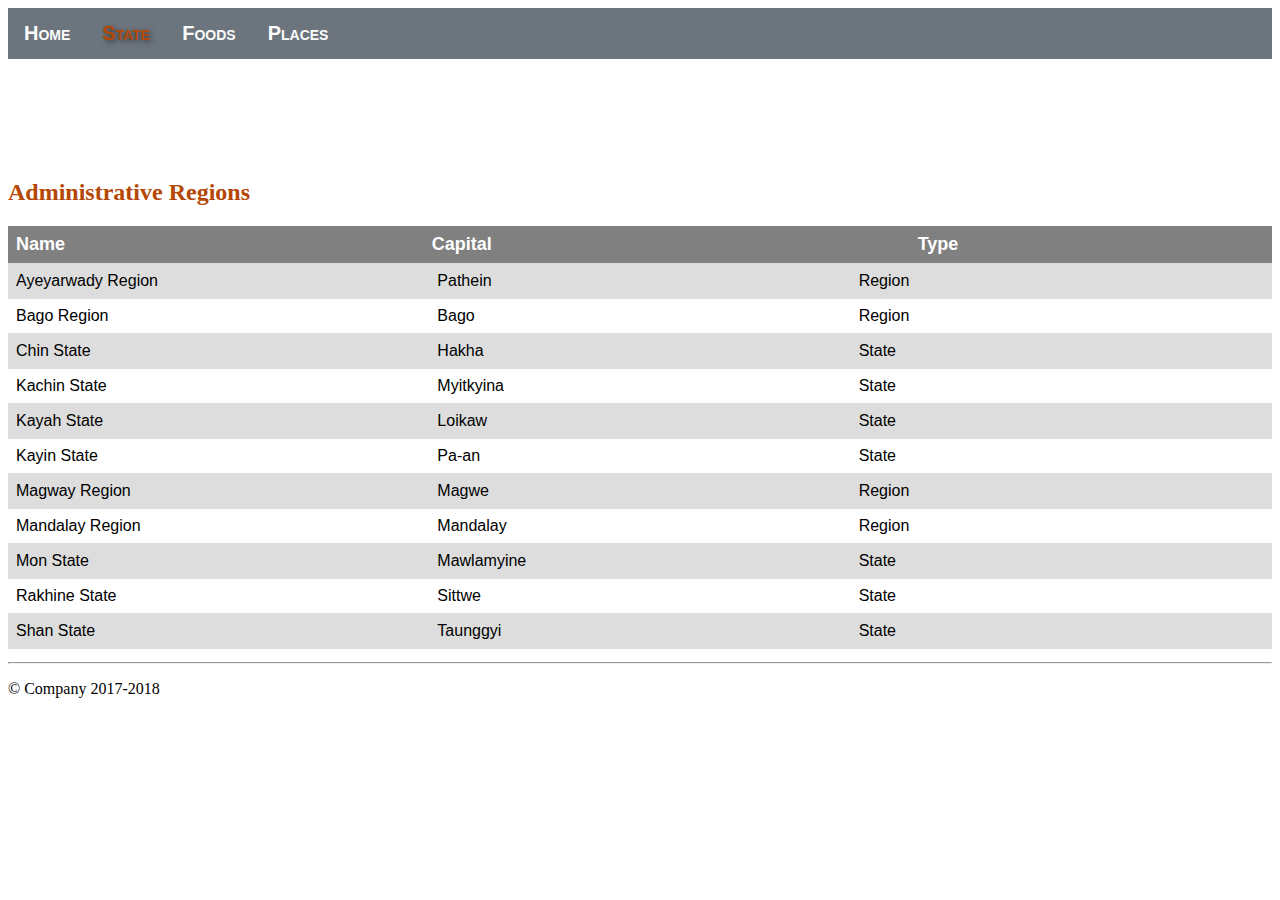
<file: state.html>
<!DOCTYPE html>
<html>
    <head>
        <meta name="viewport" content="width=device-width, initial-scale=1.0">
        <title>Welcome to Myanmar</title>
        <link rel="icon" href="./image/icon/mm.png" type="image/png">
        <link rel="stylesheet" href="https://stackpath.bootstrapcdn.com/bootstrap/4.1.1/css/bootstrap.min.css" integrity="sha384-WskhaSGFgHYWDcbwN70/dfYBj47jz9qbsMId/iRN3ewGhXQFZCSftd1LZCfmhktB" crossorigin="anonymous">
        <link rel="stylesheet" href="./css/bgImage.css">
        <link rel="stylesheet" href="./css/style.css">
        <link rel="stylesheet" href="./css/table.css">
    </head>
    <body>
      <header>
        <nav class="navbar navbar-expand-md navbar-dark fixed-top">
          <ul>
            <li><a href="index.html">Home</a></li>
            <li><a href="#" class="current">State</a></li>
            <li><a href="foods.html">Foods</a></li>
            <li><a href="gallery.html">Places</a></li>
          </ul>
        </nav>
      </header>
      <main role="main" class="container">
        <div class="container space">
          <h2>Administrative Regions</h2>

            <table>
              <thead>
                <tr>
                  <th>Name</th>
                  <th>Capital</th>
                  <th>Type</th>
                </tr>
              </thead>
              <tbody>
                <tr>
                  <td>Ayeyarwady Region</td>
                  <td>Pathein</td>
                  <td>Region</td>
                </tr>
                <tr>
                  <td>Bago Region</td>
                  <td>Bago</td>
                  <td>Region</td>
                </tr>
                <tr>
                  <td>Chin State</td>
                  <td>Hakha</td>
                  <td>State</td>
                </tr>
                <tr>
                  <td>Kachin State</td>
                  <td>Myitkyina</td>
                  <td>State</td>
                </tr>
                <tr>
                  <td>Kayah State</td>
                  <td>Loikaw</td>
                  <td>State</td>
                </tr>
                <tr>
                  <td>Kayin State</td>
                  <td>Pa-an</td>
                  <td>State</td>
                </tr>
                <tr>
                  <td>Magway Region</td>
                  <td>Magwe</td>
                  <td>Region</td>
                </tr>
                <tr>
                  <td>Mandalay Region</td>
                  <td>Mandalay</td>
                  <td>Region</td>
                </tr>
                <tr>
                  <td>Mon State</td>
                  <td>Mawlamyine</td>
                  <td>State</td>
                </tr>
                <tr>
                  <td>Rakhine State</td>
                  <td>Sittwe</td>
                  <td>State</td>
                </tr>
                <tr>
                  <td>Shan State</td>
                  <td>Taunggyi</td>
                  <td>State</td>
                </tr>
                <tr>
                  <td>Sagaing Region</td>
                  <td>Sagaing</td>
                  <td>Region</td>
                </tr>
                <tr>
                  <td>Tanintharyi Region</td>
                  <td>Dawei</td>
                  <td>Region</td>
                </tr>
                <tr>
                  <td>Yangon Region</td>
                  <td>Yangon</td>
                  <td>Region</td>
                </tr>
                <tr>
                  <td>Naypyidaw Union Territory	</td>
                  <td>Naypyidaw</td>
                  <td>Union Territory</td>
                </tr>
              </tbody>
            </table>
        </div> <!-- /container -->
        <hr>
        <footer class="container">
            <p>&copy; Company 2017-2018</p>
        </footer>
      </main>
    </body>
</html>
</file>
<file: css/bgImage.css>
.bgImages {
  position: relative;
}
.bgImages img {
  position: absolute;
  object-fit: fill;
  width: 100%;
  height: 700px;
  animation-name: multiple-bg-crossfade;
  animation-timing-function: ease-in-out;
  animation-iteration-count: infinite;
  animation-duration: 8s;
}
.bgImages img:nth-of-type(1) {
  animation-delay: 0;
}
.bgImages img:nth-of-type(2) {
  animation-delay: 2s;
}
.bgImages img:nth-of-type(3) {
  animation-delay: 4s;
}
.bgImages img:nth-of-type(4) {
  animation-delay: 6s;
}

@keyframes multiple-bg-crossfade {
  0% {
    opacity: 1;
  }
  17% {
    opacity: 1;
  }
  25% {
    opacity: 0;
  }
  92% {
    opacity: 0;
  }
  100% {
    opacity: 1;
  }
}

/*# sourceMappingURL=bgImage.css.map */
</file>
<file: css/style.css>
@media print{
          .bgImages{
            display:none;
          }
        }
  .cc {
  font-size: small;
  color: #850303;
  margin: auto;
  }
  ul {
    list-style-type: none;
    margin: 0;
    padding: 0;
    overflow: hidden;
  }

  li {
    float: left;
  }

  li a {
    font-family:'Helvetica Neue', Helvetica, Arial, sans-serif;
    font-size: 20px;
    font-weight: bold;
    font-variant: small-caps;
    color: #fcfcfc;
    /*text-transform: uppercase;*/
    text-decoration: none;
    display: block;
    /* 1 pixel black shadow to left, top, right and bottom
    text-shadow: -1px 0 black, 0 1px black, 1px 0 black, 0 -1px black;*/
    text-align: center;
    padding: 14px 16px;
    text-decoration: none;
  }

  /* Change the link color to #111 (black) on hover */
  li a:hover,a.current {
    text-decoration: none;
    color:#b54704;
    text-shadow: 2px 2px 5px #343a40;
  }
  nav {
    background-color: #6c757d;
  }

  h1{
    padding-top: 30px;
    color:#b54704;
  }
  .space {
    padding-top: 100px;
  }

  h2{
    color:#b54704;
  }

  .content a {
    color: #f1f1f1;
  }

  .top-buffer { margin-top:20px; }

  .content {
    position: absolute; /* Position the background text */
    bottom: 0; /* At the bottom. Use top:0 to append it to the top */
    background: rgb(0, 0, 0); /* Fallback color */
    background: rgba(0, 0, 0, 0.5); /* Black background with 0.5 opacity */
    color: #f1f1f1; /* Grey text */
    width: 92%; /* Full width */
    padding: 5px; /* Some padding */
    text-align: center;
    /* transition: .5s ease;
    opacity:0; */
  }
  /* .col-md-4:hover .content{
   opacity: 1;
  } */
</file>
<file: css/table.css>
/* table style */
table {
  font-family: arial, sans-serif;
  border-collapse: collapse;
  width: 100%;
  max-width: auto;
  table-layout: fixed;
  margin: auto;
}

tbody {
  height: 390px;
  overflow: auto;
  overflow-x: hidden;
  display: block;
}

tbody tr {
  display: table;
  table-layout: fixed;
  width: 100%;
}

thead {
  display: table;
  width: 100%;
  font-size: 18px;
  /* width:calc(100% - 15px); */
}

table td, table th {
  border-bottom: 1px solid #dddddd;
  text-align: left;
  padding: 8px;
}

table th {
  background-color: gray;
  color: white;
}

table tr:nth-child(odd) {
  background-color: #dddddd;
}

::-webkit-scrollbar {
  width: 10px;
}

::-webkit-scrollbar-track {
  background: #f1f1f1;
}

::-webkit-scrollbar-thumb {
  background: #888;
}

/*# sourceMappingURL=table.css.map */
</file>
